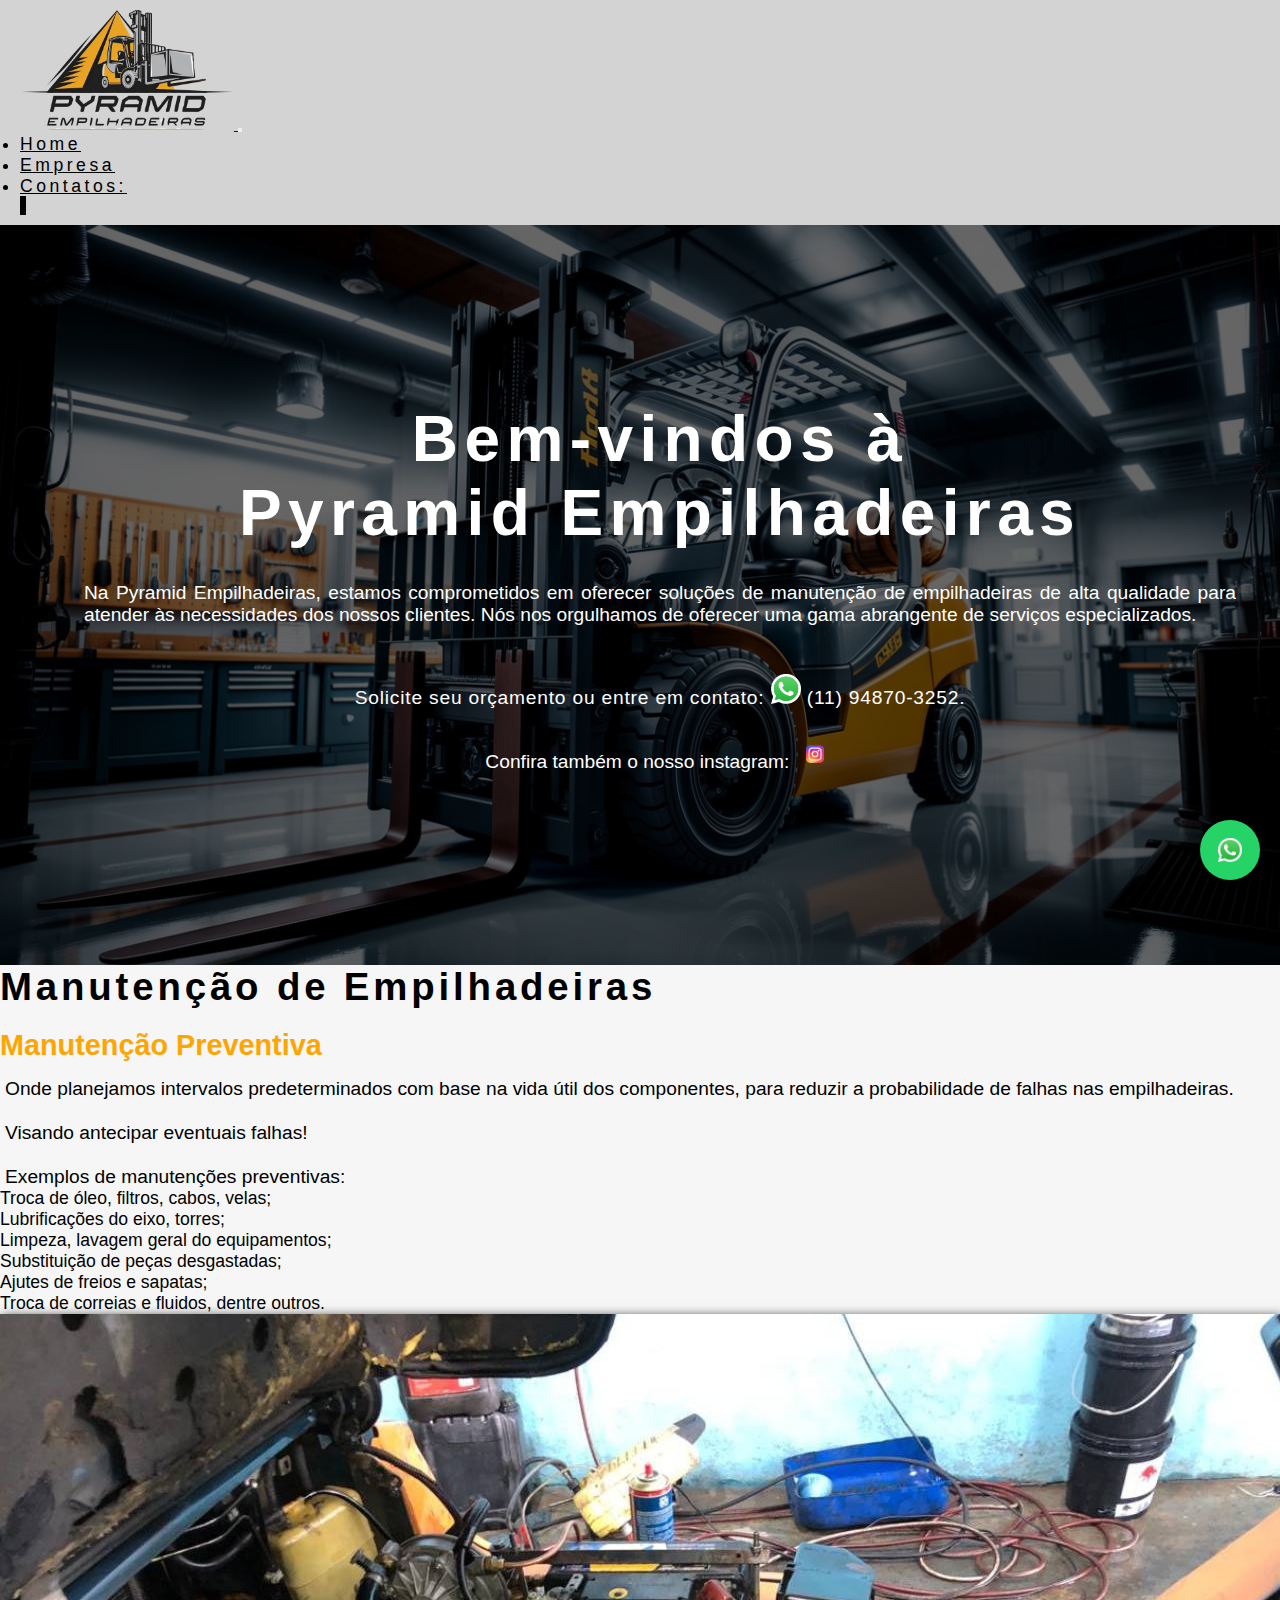
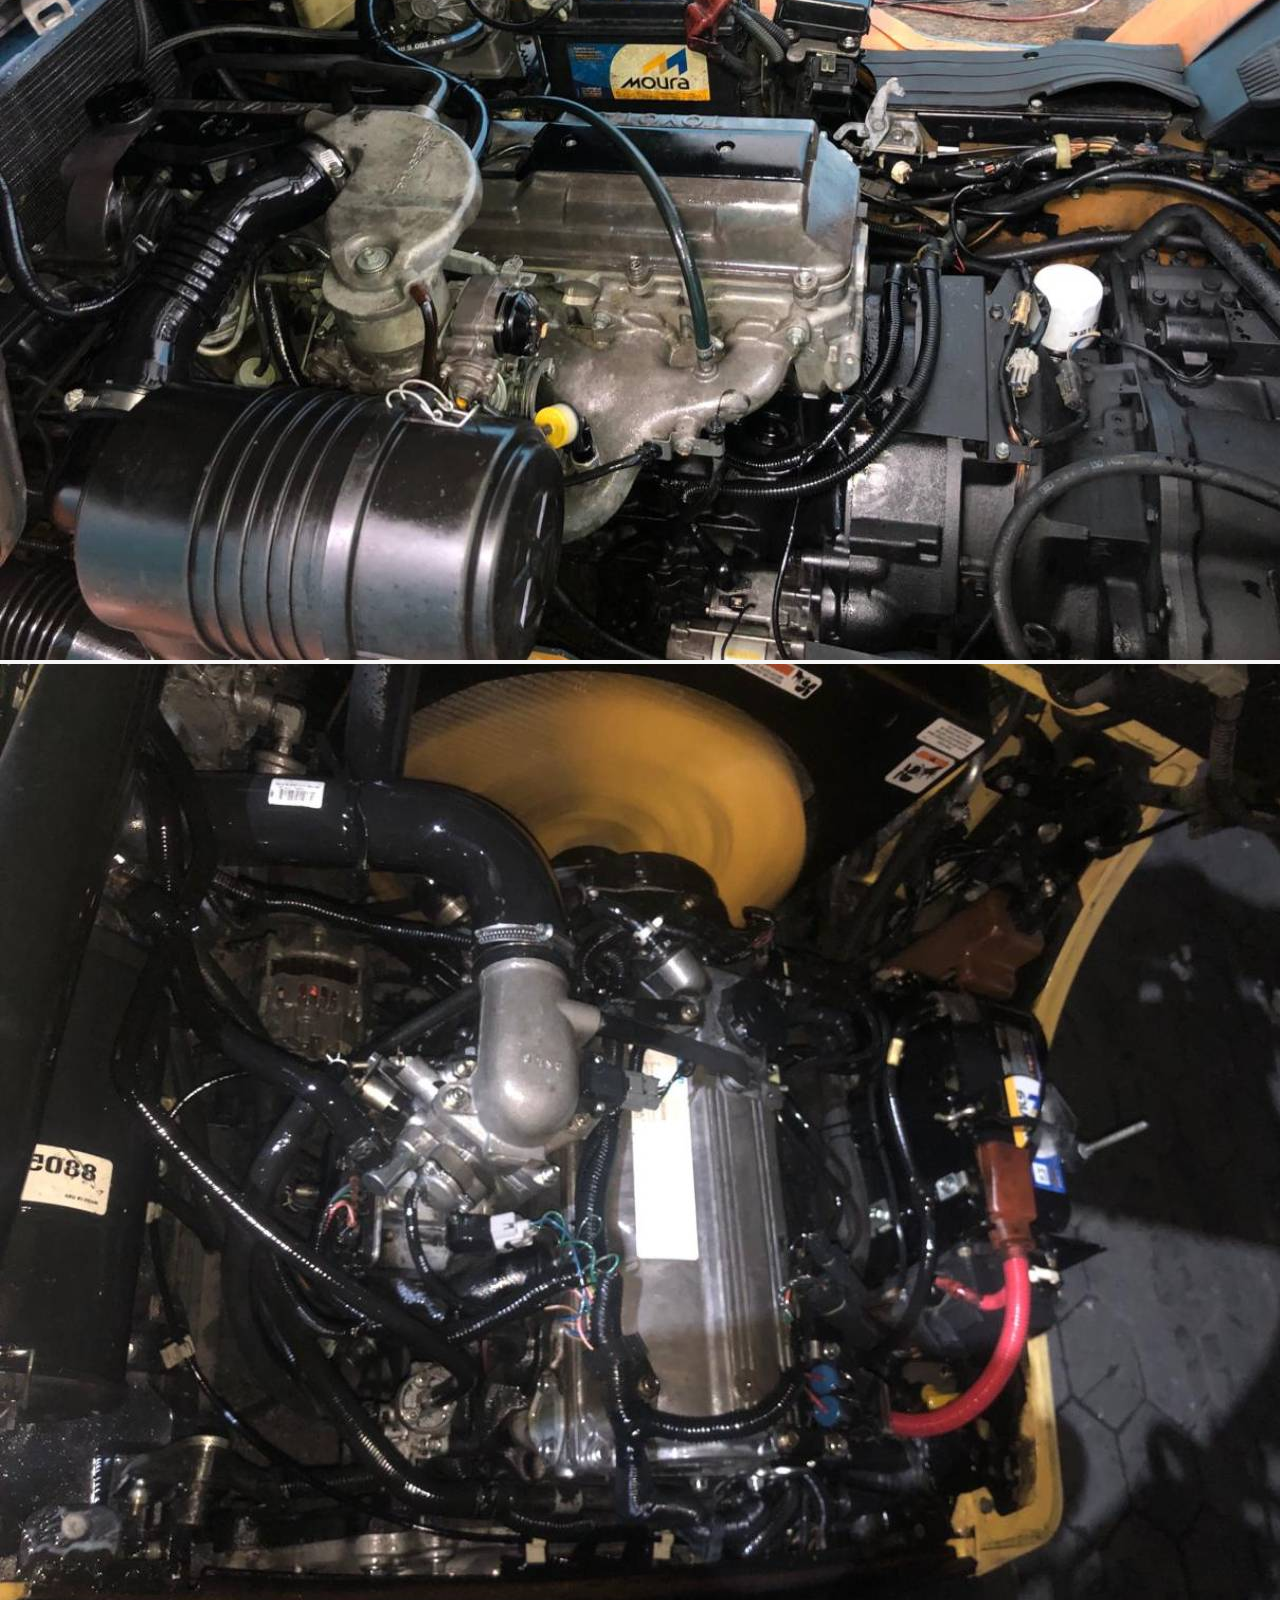
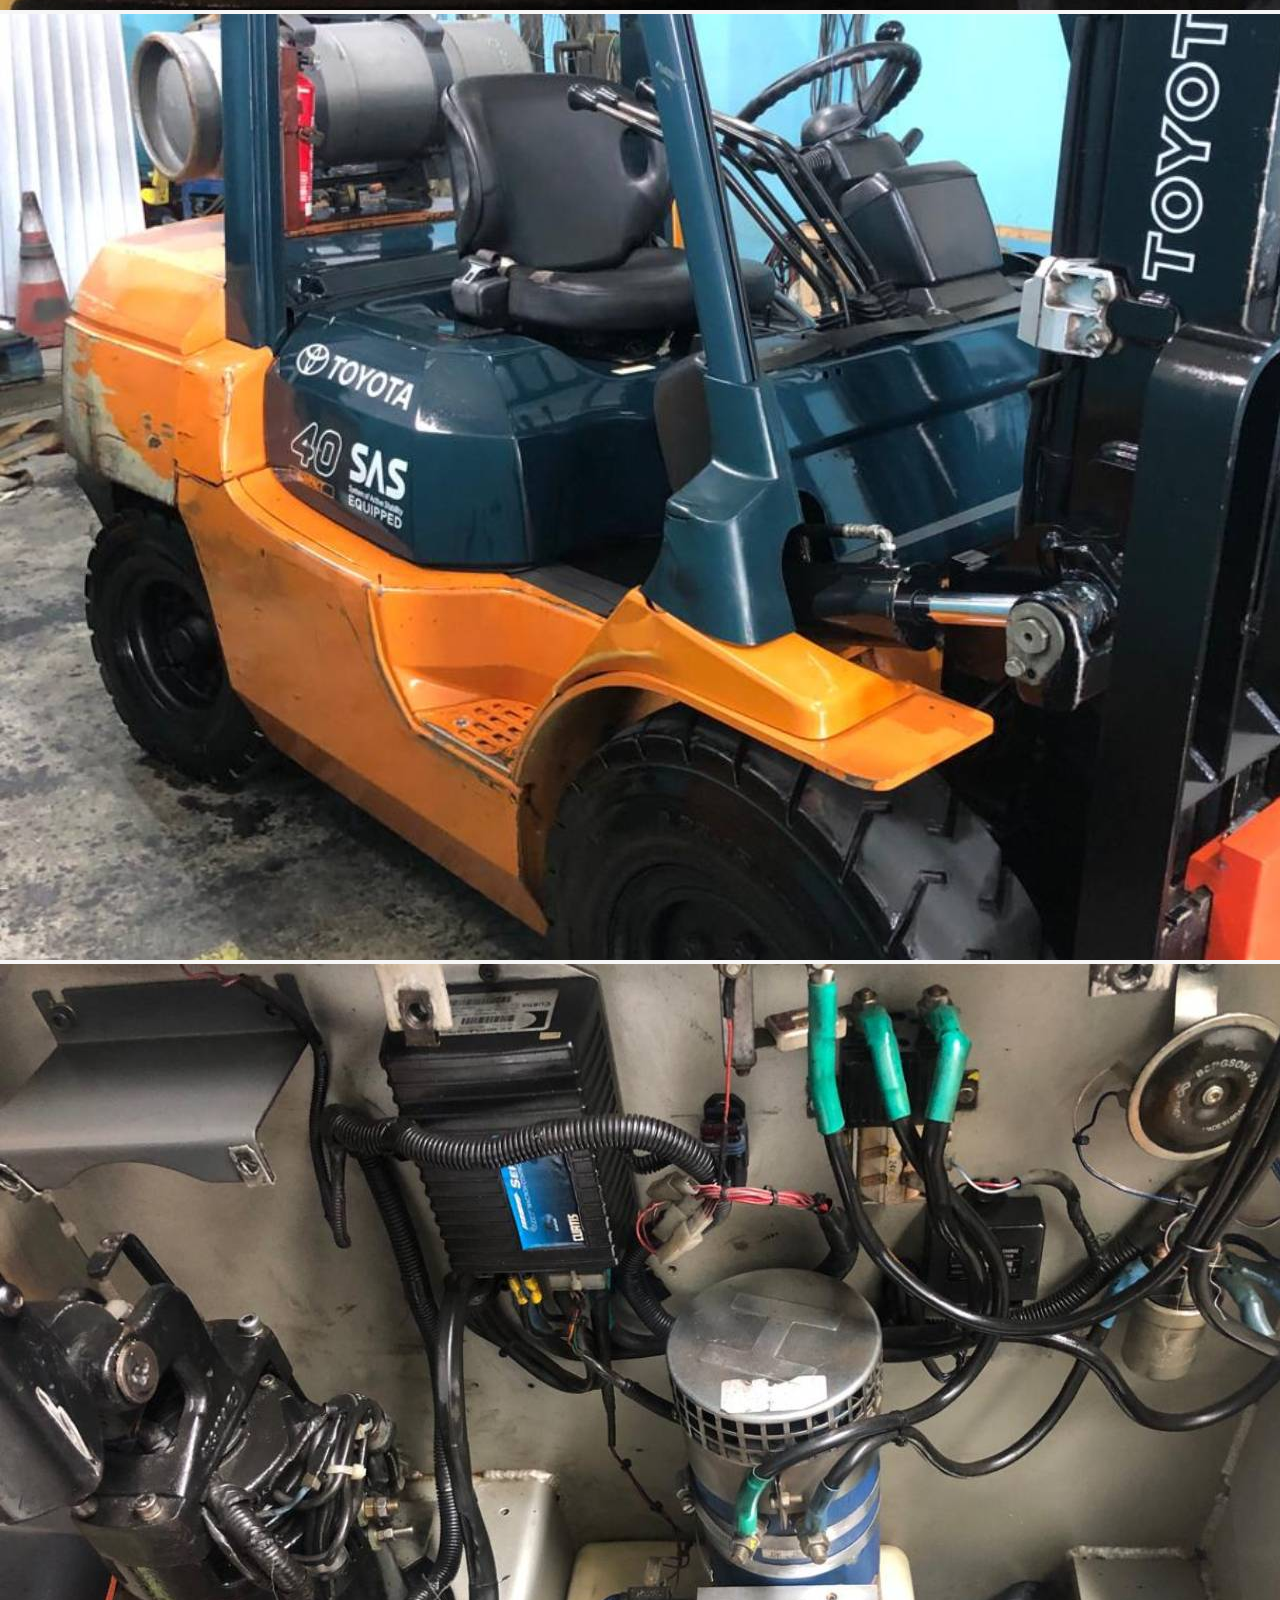
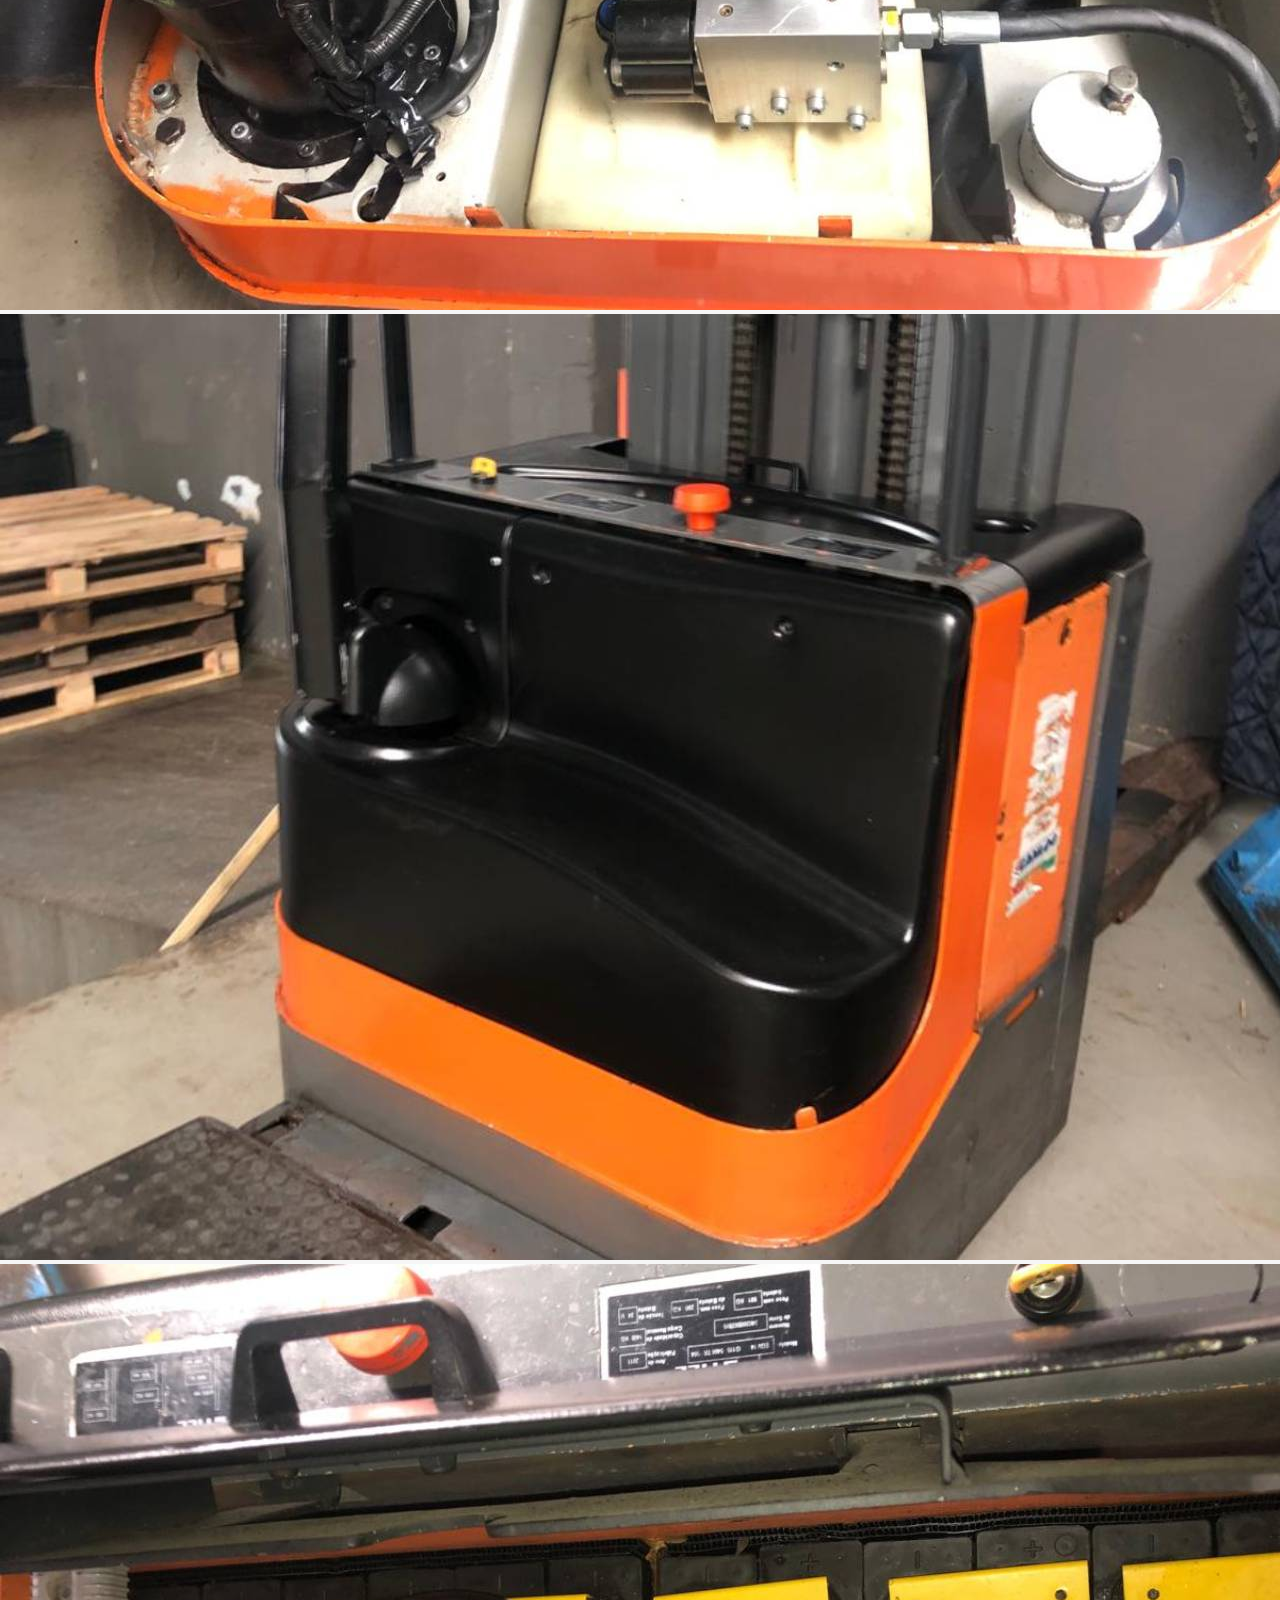
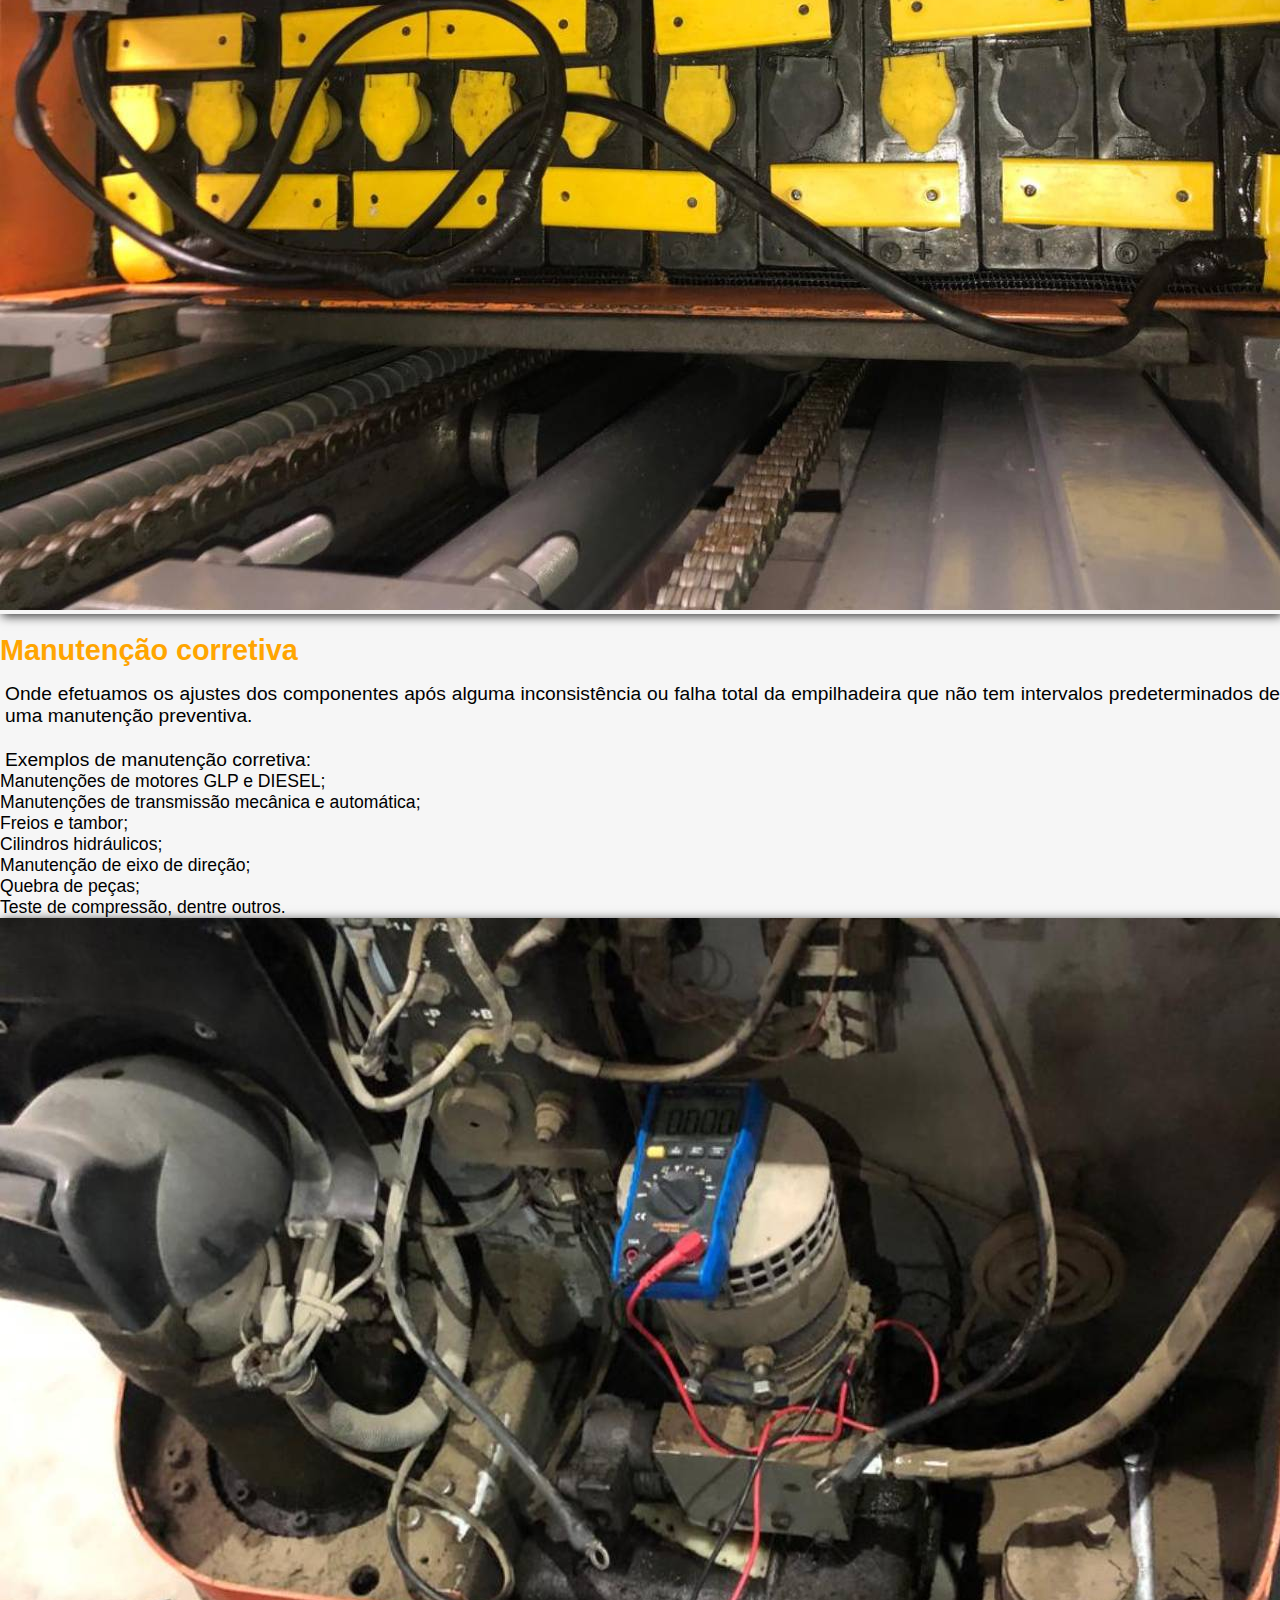
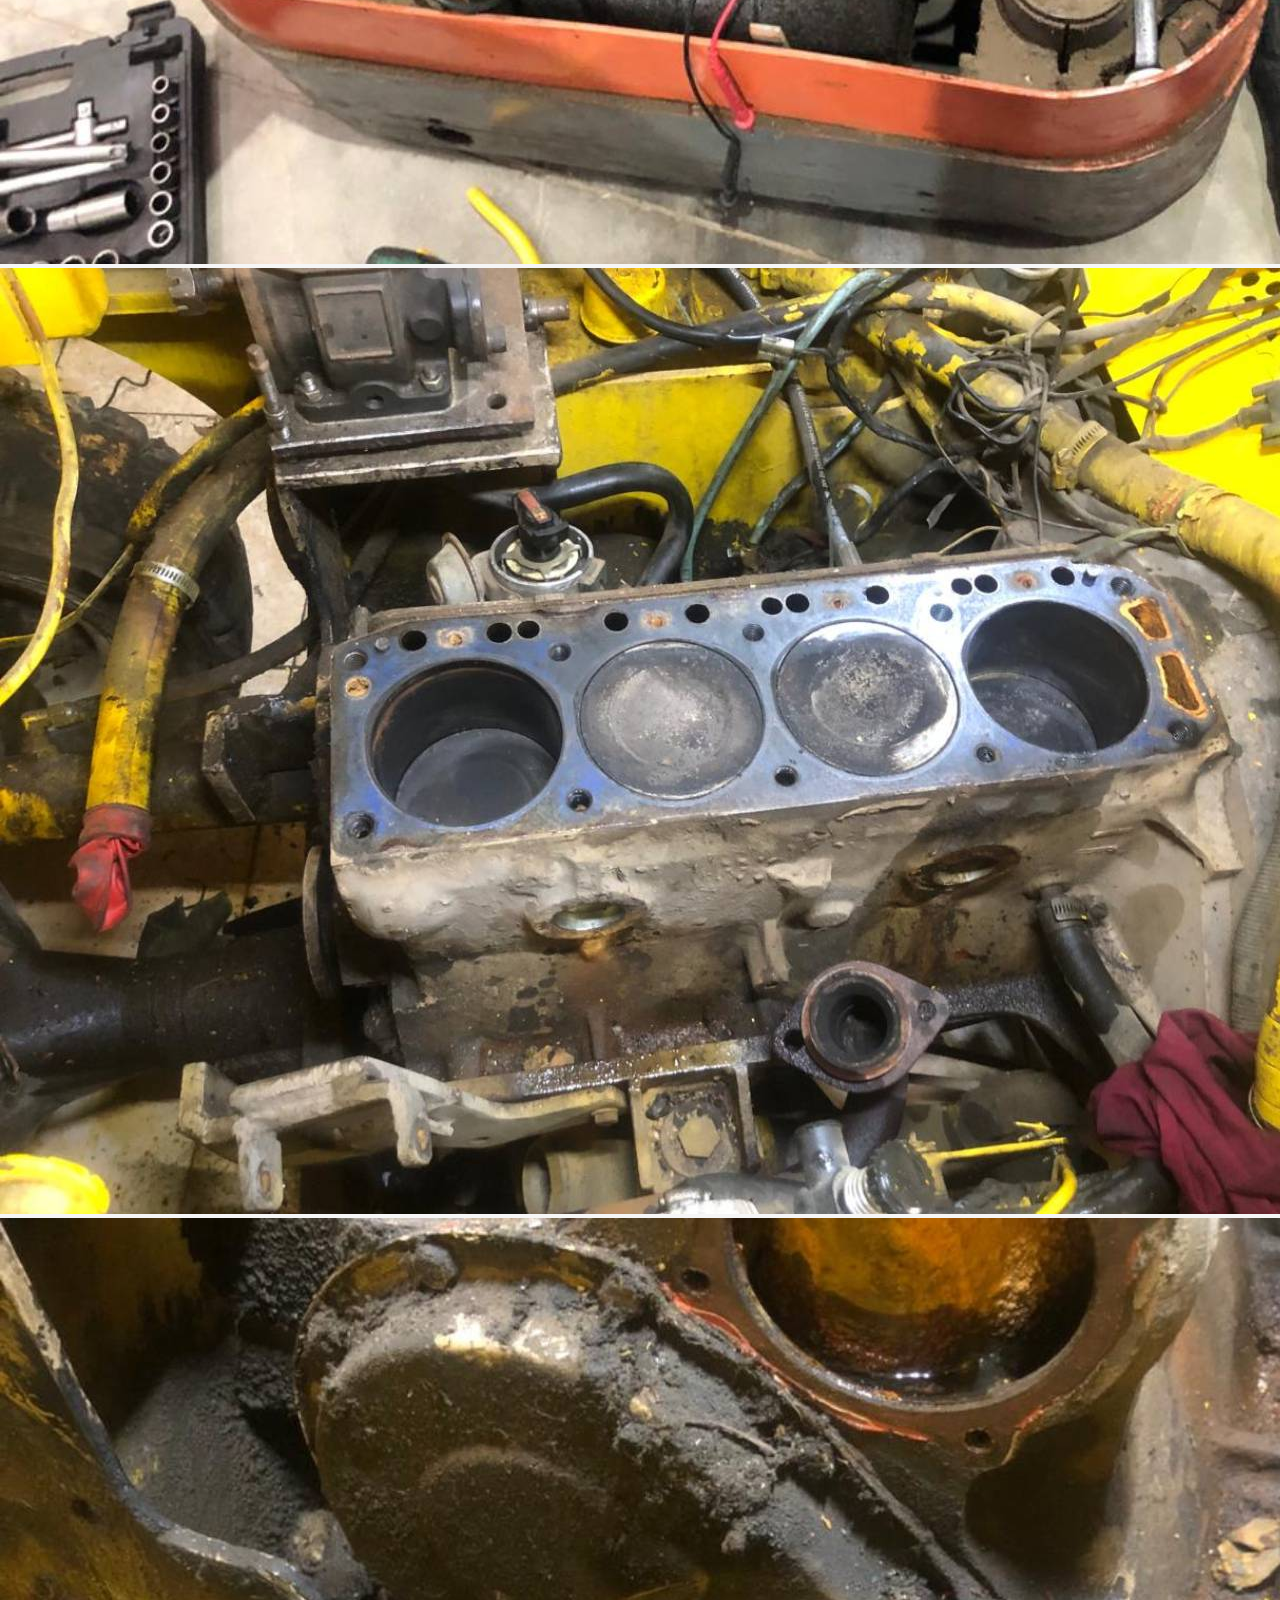
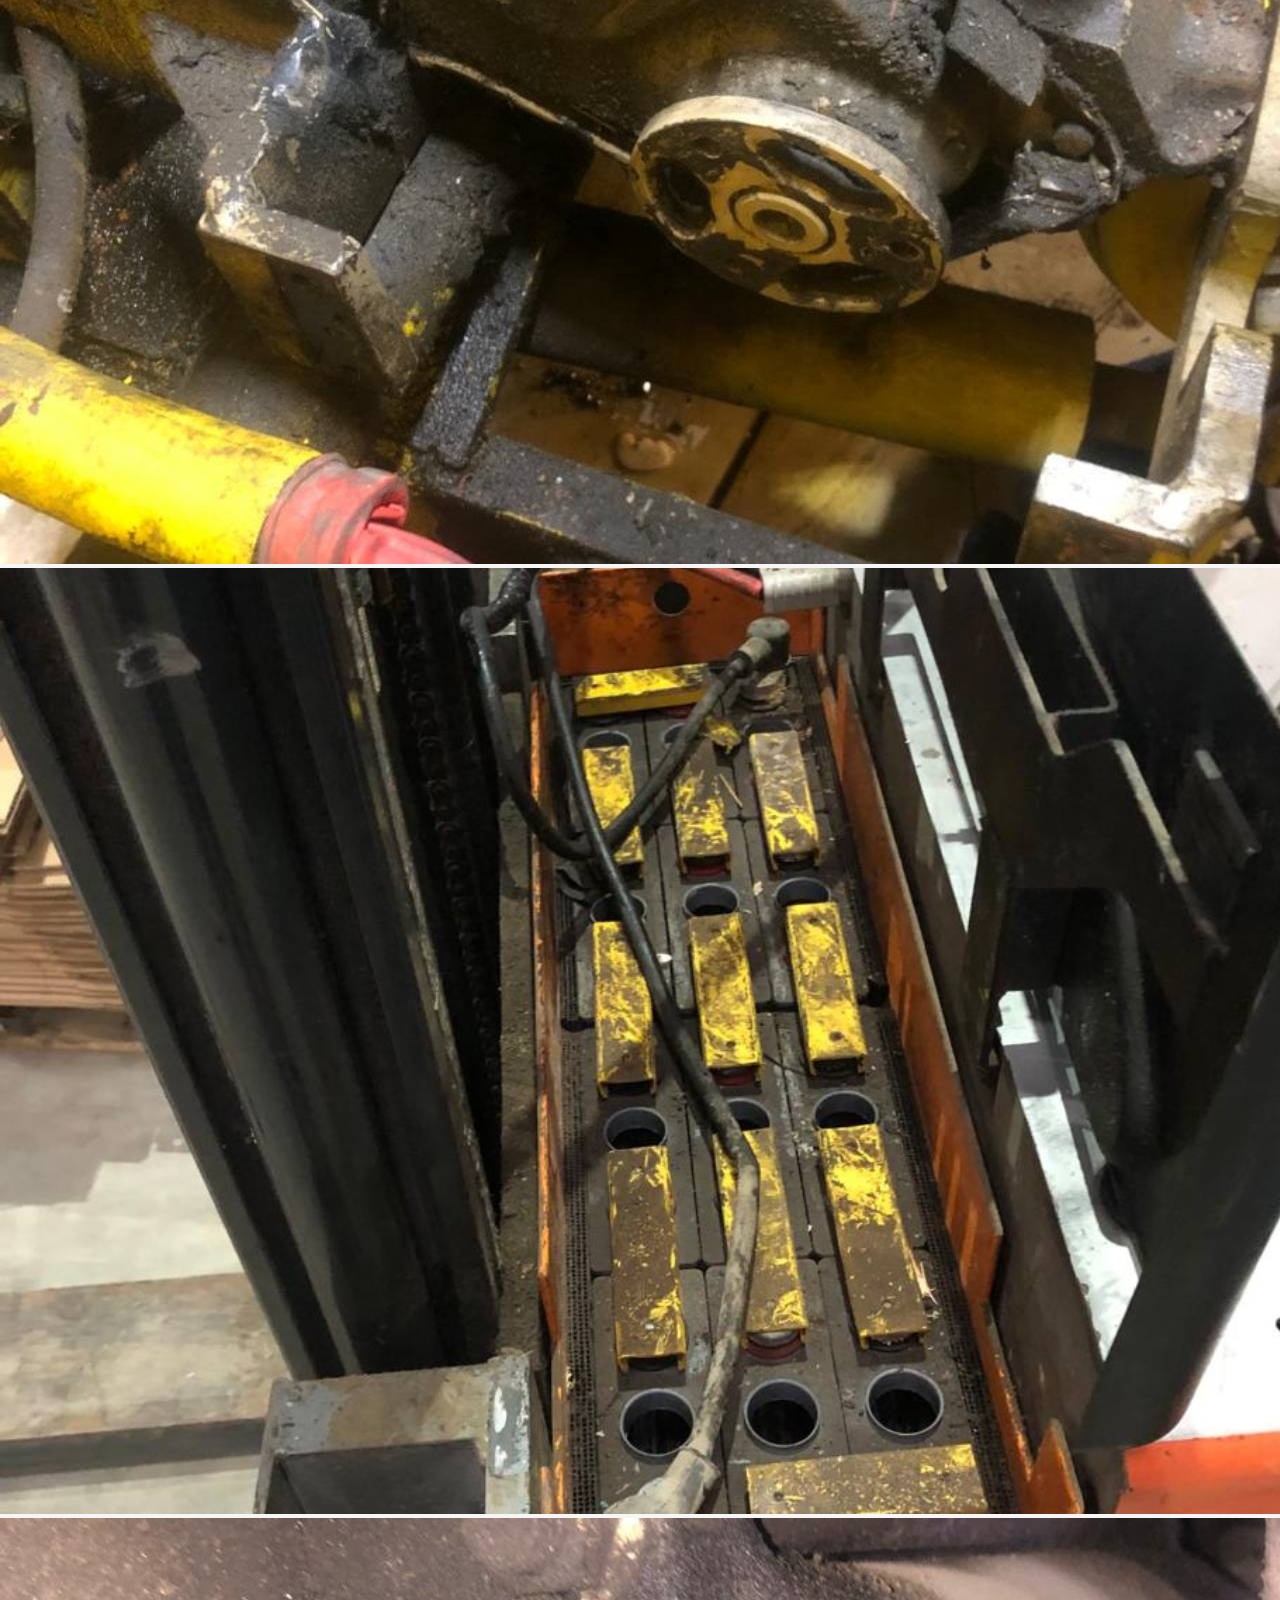
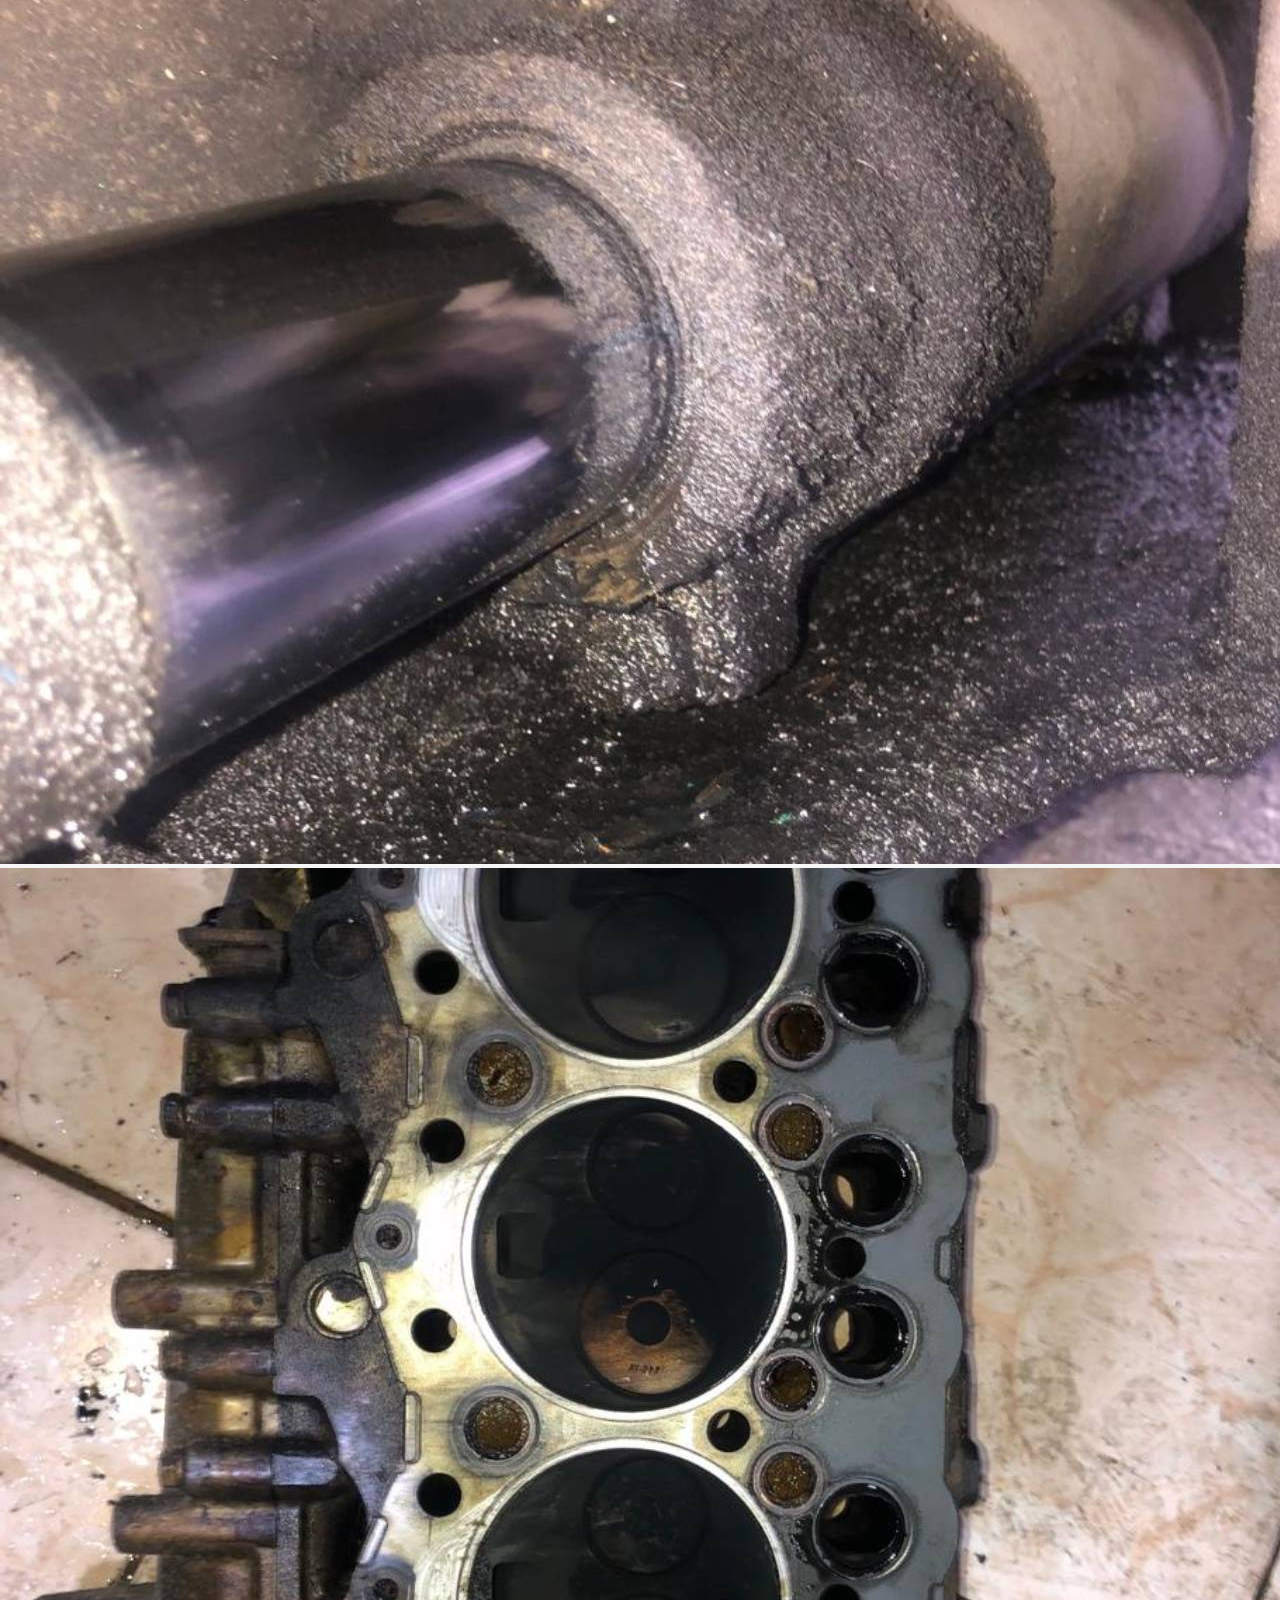
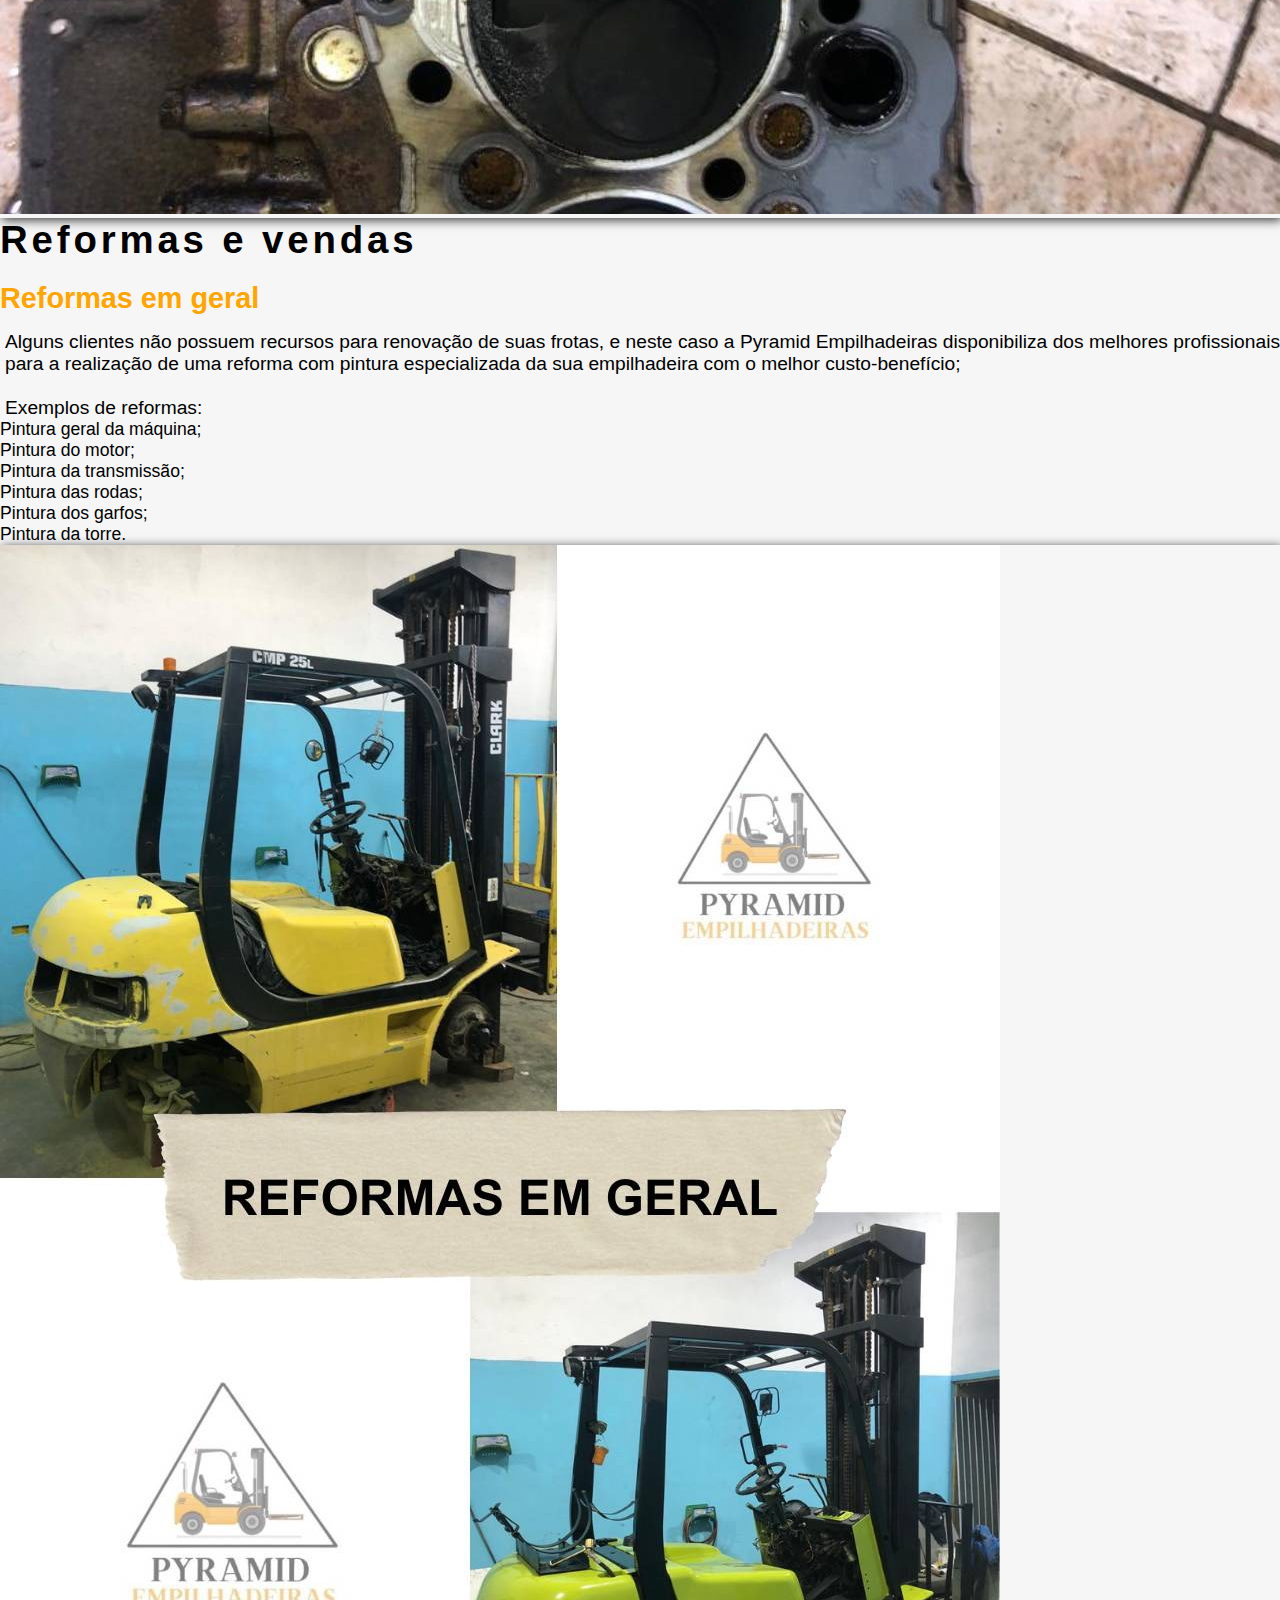
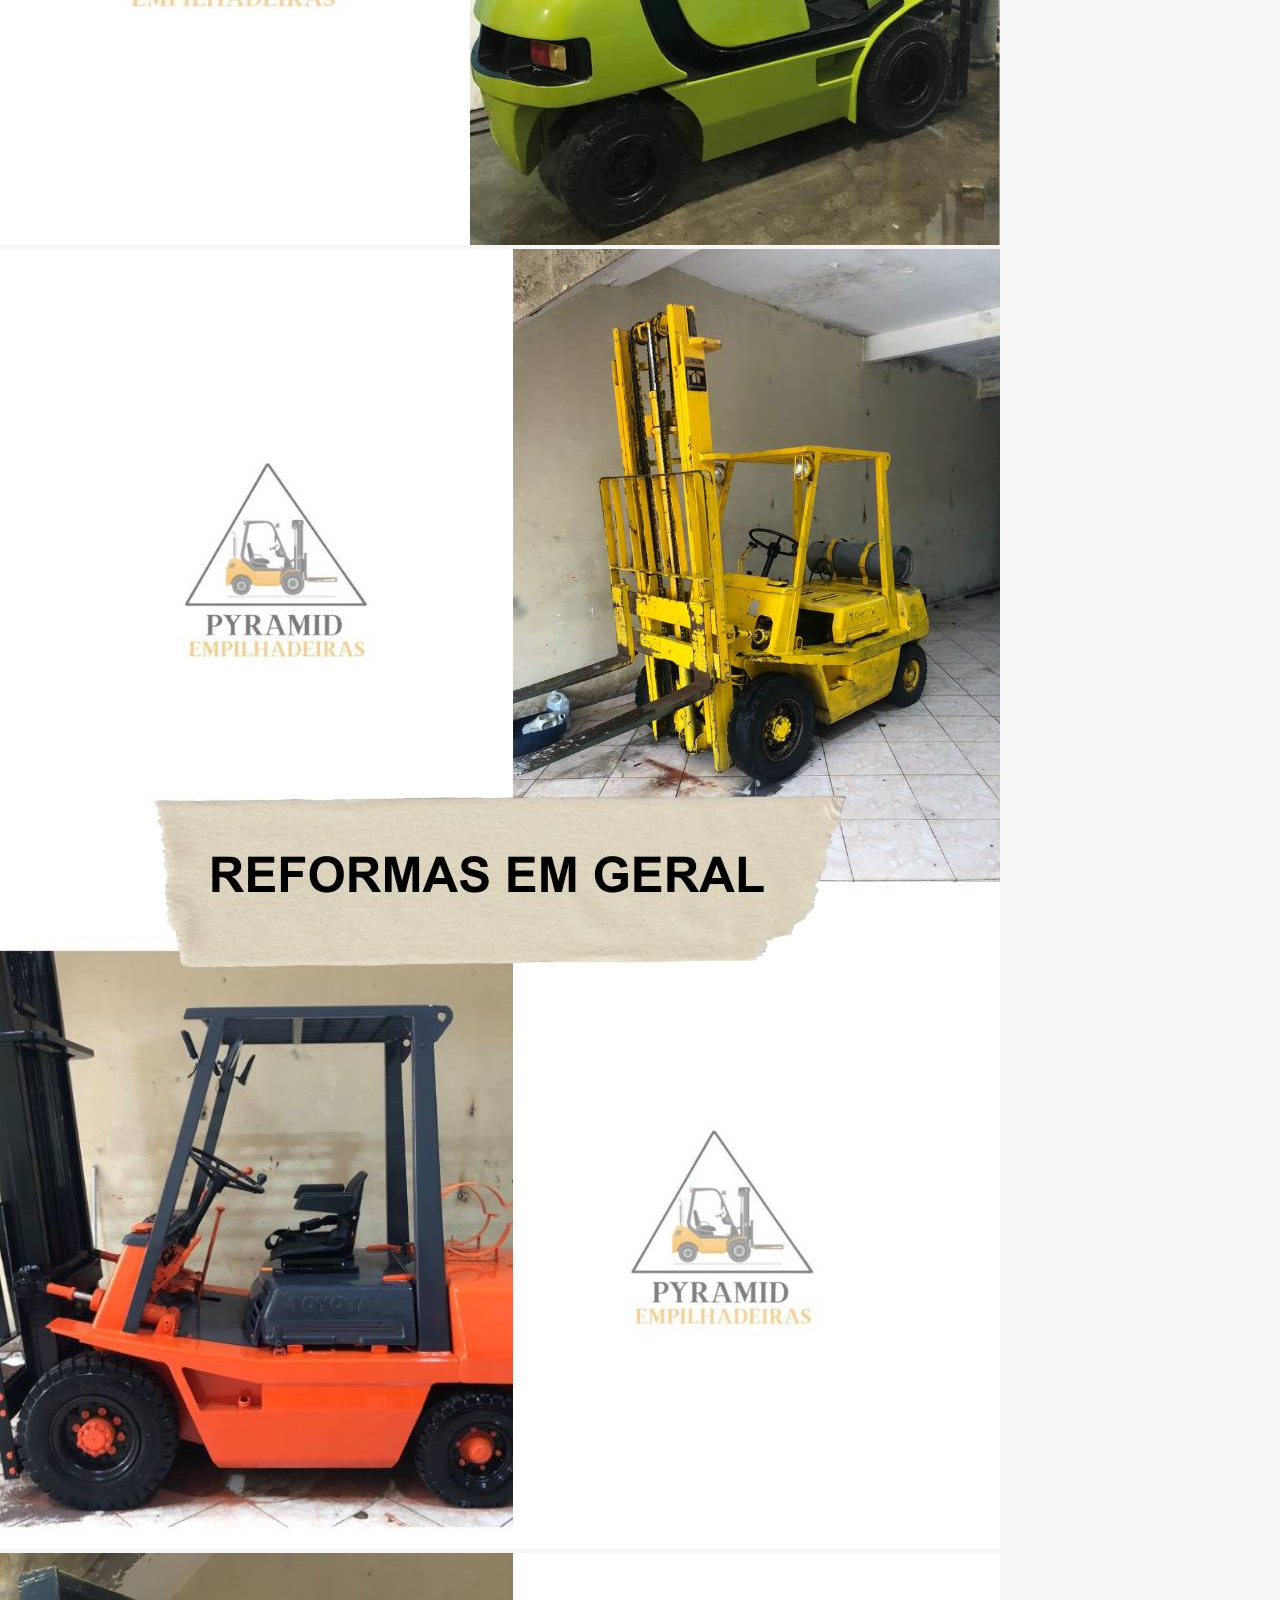
<file: index.html>
<!DOCTYPE html>
<html lang="pt-br">
  <head>
    <!-- Meta tags Obrigatórias -->
    <meta charset="utf-8">
    <meta name="viewport" content="width=device-width, initial-scale=1, shrink-to-fit=no">

    <!-- Google Tag Manager -->
    <script>(function(w,d,s,l,i){w[l]=w[l]||[];w[l].push({'gtm.start':
    new Date().getTime(),event:'gtm.js'});var f=d.getElementsByTagName(s)[0],
    j=d.createElement(s),dl=l!='dataLayer'?'&l='+l:'';j.async=true;j.src=
    'https://www.googletagmanager.com/gtm.js?id='+i+dl;f.parentNode.insertBefore(j,f);
    })(window,document,'script','dataLayer','GTM-TLBWR25H');</script>
    <!-- End Google Tag Manager -->

    <!-- Bootstrap CSS -->
    <link rel="stylesheet" href="https://stackpath.bootstrapcdn.com/bootstrap/4.1.3/css/bootstrap.min.css" integrity="sha384-MCw98/SFnGE8fJT3GXwEOngsV7Zt27NXFoaoApmYm81iuXoPkFOJwJ8ERdknLPMO" crossorigin="anonymous">

    <!-- Font Awesome -->
    <link rel="stylesheet" href="https://use.fontawesome.com/releases/v5.3.1/css/all.css" integrity="sha384-mzrmE5qonljUremFsqc01SB46JvROS7bZs3IO2EmfFsd15uHvIt+Y8vEf7N7fWAU" crossorigin="anonymous">

    <link rel="stylesheet" href="css/estilo.css">

    <title>Pyramid Empilhadeiras</title>
    <link rel="icon" href="img/logo.att.png">
  </head>

  <body>


    <header><!--começando cabeçalho-->
        <div class="navbar navbar-expand-md navbar-light"> <!--navbar-->
          <div class="container"> <!--container-->
  
              <a href="index.html"><!--logo-->
                <img  class="navbar-brand " src="img/logo.att.png" height="120px"  style="border-radius: 10px;"> <!--logo-->
              </a><!--fim-logo-->     
  
            <button class="navbar-toggler" data-toggle="collapse" data-target="#navegacao-principal"><!--navegação mobile-->
              <i class="fa fa-bars text-black"></i>
            </button><!--fim-navegação mobile-->
  
            <div class="collapse navbar-collapse" id="navegacao-principal"> <!--navegação principal-->
              <ul class="navbar-nav ml-auto">
                <li class="nav-item">
                  <a href="" class="nav-link">Home</a>
                </li>
                <li class="nav-item">
                  <a href="empresa.html" class="nav-link">Empresa</a>
                </li>
                <li class="nav-item">
                  <a href="#ancora" class="nav-link">Contatos:</a>
                </li>
              </ul>

              <a href="#envelope" class="btn btn-outline-dark ml-2"> <!--contatos-->
                <i class="fa fa-envelope fa-lg"></i>
              </a>
          
              <a href="https://www.instagram.com/pyramidempilhadeiras/" target="_blank" class="btn btn-outline-dark ml-2"> <!--contatos-->
                  <i class="fab fa-instagram fa-lg"></i>
              </a>
              <a href="https://wa.me/5511948703252" target="_blank"  class="btn btn-outline-dark ml-2">
                <i class="fab fa-whatsapp fa-lg"></i>
              </a><!--fim-contatos-->
  
            </div> <!--fim-navegação principal-->
  
          </div> <!--fim-container-->
        </div> <!--fim-navbar-->
      </header><!--fim cabeçalho-->


      <main><!--conteudo-->

        <section id="box-image"><!--começando-introdução-->
          <div>
              <h2 class="title-home">Bem-vindos à<br>Pyramid Empilhadeiras</h2>
              <p class="text-home">Na Pyramid Empilhadeiras, estamos comprometidos em oferecer soluções de manutenção de empilhadeiras de alta qualidade para atender às necessidades dos nossos clientes. Nós nos orgulhamos de oferecer uma gama abrangente de serviços especializados.</p>
      
              <div>
                  <p class="text-whats">Solicite seu orçamento ou entre em contato: 
                      <a target="_blank" href="https://wa.me/5511948703252">
                          <img class="img-fluid" width="30px" src="/img/whatsapp-logo.png" alt="">
                      </a> (11) 94870-3252.
                  </p>
      
                  <p class="text-instagram">Confira também o nosso instagram: 
                      <a target="_blank" href="https://www.instagram.com/pyramidempilhadeiras/">
                      <img class="img-fluid" width="40px" src="/img/instagram.png" alt="">
                      </a> 
                  </p> 
              </div>
          </div>
      </section>


        <section class="container mt-5"><!--manutenção-de-empilhadeiras-->
            <h2 class="text-center">Manutenção de Empilhadeiras</h2>
            <div class="row">
                <div class="col-md-6">
                    <h3>Manutenção Preventiva</h3>

                    <p>Onde planejamos intervalos predeterminados com base na vida útil dos componentes, para reduzir a probabilidade de falhas nas empilhadeiras.
                        <br>
                        <br>
                       Visando antecipar eventuais falhas!
                        <br>
                        <br>
                      Exemplos de manutenções preventivas:</p>
          
                      <ul class="ml-3">
                        <li>Troca de óleo, filtros, cabos, velas;</li>
                        <li>Lubrificações do eixo, torres;</li>
                        <li>Limpeza, lavagem geral do equipamentos;</li>
                        <li>Substituição de peças desgastadas;</li>
                        <li>Ajutes de freios e sapatas;</li>
                        <li>Troca de correias e fluidos, dentre outros.</li>
                      </ul>
                      
                      
                      <div class="caixa-imagens"><!--imagem-preventiva-------------------------------------->

                        <div id="carousel-preventiva" class="carousel slide" data-ride="carousel"><!--carousel-------------------------------------->
                            <div class="carousel-inner"><!--carousel-inner-------------------------------------->
                
                                <div class="carousel-item active">
                                <img src="img/preventiva.jpg" class="img-fluid">
                                </div>
                
                                <div class="carousel-item">
                                <img src="img/preventiva-2.jpg" class="img-fluid">
                                </div>
                
                                <div class="carousel-item">
                                <img src="img/preventiva-3.jpg" class="img-fluid">
                                </div>
                
                                <div class="carousel-item">
                                <img src="img/preventiva-4.jpg" class="img-fluid">
                                </div>
                
                                <div class="carousel-item">
                                <img src="img/preventiva-5.jpg" class="img-fluid">
                                </div>
                                
                                <div class="carousel-item">
                                <img src="img/preventiva-6.jpg" class="img-fluid">
                                </div>
                
                            </div><!--fim-carousel-inner-------------------------------------->
                
                            <a href="#carousel-preventiva" class="carousel-control-prev" data-slide="prev"><!--carousel-control-------------------------------------->
                                <span class="carousel-control-prev-icon"></span>
                            </a>
                            <a href="#carousel-preventiva" class="carousel-control-next" data-slide="next">
                                <span class="carousel-control-next-icon"></span>
                            </a><!--fim-carousel-control-------------------------------------->
                
                        </div><!--fim-carousel-------------------------------------->
                      
                      </div><!--fim-imagem-preventiva-------------------------------------->

                </div>

                <div class="col-md-6">
                    <h3>Manutenção corretiva</h3>
                    <p>Onde efetuamos os ajustes dos componentes após alguma inconsistência ou falha total da empilhadeira que não tem intervalos predeterminados de uma manutenção preventiva.
                        
                        <br>
                        <br>
                      Exemplos de manutenção corretiva:</p>
          
                      <ul class="ml-3">
                        <li>Manutenções de motores GLP e DIESEL;</li>
                        <li>Manutenções de transmissão mecânica e automática;</li>
                        <li>Freios e tambor;</li>
                        <li>Cilindros hidráulicos;</li>
                        <li>Manutenção de eixo de direção;</li>
                        <li>Quebra de peças;</li>
                        <li>Teste de compressão, dentre outros.</li>
                      </ul>
                    

                      <div class="caixa-imagens mt-5"><!--imagem-corretiva-------------------------------------->
                        <div id="carousel-corretiva" class="carousel slide" data-ride="carousel"><!--carousel-------------------------------------->
                          <div class="carousel-inner"><!--carousel-inner-------------------------------------->
            
                            <div class="carousel-item active">
                              <img src="img/corretiva.jpg" class="img-fluid">
                            </div>
            
                            <div class="carousel-item">
                              <img src="img/corretiva-2.jpg" class="img-fluid">
                            </div>
            
                            <div class="carousel-item">
                              <img src="img/corretiva-3.jpg" class="img-fluid">
                            </div>
            
                            <div class="carousel-item">
                              <img src="img/corretiva-4.jpg" class="img-fluid">
                            </div>
            
                            <div class="carousel-item">
                              <img src="img/corretiva-5.jpg" class="img-fluid">
                            </div>
            
                            <div class="carousel-item">
                              <img src="img/corretiva-6.jpg" class="img-fluid">
                            </div>
            
                          </div><!--fim-carousel-inner-------------------------------------->
            
                          <a href="#carousel-corretiva" class="carousel-control-prev" data-slide="prev"><!--carousel-control-------------------------------------->
                            <span class="carousel-control-prev-icon"></span>
                          </a>
                          <a href="#carousel-corretiva" class="carousel-control-next" data-slide="next">
                            <span class="carousel-control-next-icon"></span>
                          </a><!--fim-carousel-control-------------------------------------->
            
                        </div><!--fim-carousel-------------------------------------->
                      </div><!--fim-imagem-corretiva-------------------------------------->
                </div>
            </div><!--fim-row-->
        </section><!--fim-manutenção-de-empilhadeiras-->

        <section class="container mt-5"><!--reformas-e-vendas-->
            <h2 class="text-center mb-3">Reformas e vendas</h2>
            <div class="row">
                <div class="col-md-6">
                    <h3>Reformas em geral</h3>
                    <p>Alguns clientes não possuem recursos para renovação de suas frotas, e neste caso a Pyramid Empilhadeiras disponibiliza dos melhores profissionais para a realização de uma reforma com pintura especializada da sua empilhadeira com o melhor custo-benefício;
                    <br>
                    <br>
                    Exemplos de reformas:</p>
                    <ul class="ml-3">
                        <li>Pintura geral da máquina;</li>
                        <li>Pintura do motor;</li>
                        <li>Pintura da transmissão;</li>
                        <li>Pintura das rodas;</li>
                        <li>Pintura dos garfos;</li>
                        <li>Pintura da torre.</li>
                    </ul>
                  

                    <div class="caixa-imagens"><!--imagem-reformas-------------------------------------->
                        <div id="carousel-reformas" class="carousel slide" data-ride="carousel"><!--carousel-------------------------------------->
                          <div class="carousel-inner"><!--carousel-inner-------------------------------------->
            
                            <div class="carousel-item active">
                              <img src="img/reformas-verde.jpg" class="img-fluid">
                            </div>
            
                            <div class="carousel-item">
                              <img src="img/reformas-vermelha.jpg" class="img-fluid">
                            </div>
            
                            <div class="carousel-item">
                              <img src="img/reformas-cinza.jpg" class="img-fluid">
                            </div>
            
                            <div class="carousel-item">
                              <img src="img/reformas-laranja.jpg" class="img-fluid">
                            </div>
                          </div><!--fim-carousel-inner-------------------------------------->
            
                          <a href="#carousel-reformas" class="carousel-control-prev" data-slide="prev"><!--carousel-control-------------------------------------->
                            <span class="carousel-control-prev-icon"></span>
                          </a>
                          <a href="#carousel-reformas" class="carousel-control-next" data-slide="next">
                            <span class="carousel-control-next-icon"></span>
                          </a><!--fim-carousel-control-------------------------------------->
            
                        </div><!--fim-carousel-------------------------------------->
                        
                      </div><!--fim-imagem-reformas--------------------------------------> 
                </div><!--fim-vendas-->


                <div class="col-md-6">
                    <h3>Vendas de peças</h3>
                    <p>Além do nosso atendimento eficaz, buscamos sempre sanar as expectativas dos clientes, atendendo às necessidades de nossos clientes que buscam peças originais e com garantias, para todas as marcas e modelos de empilhadeiras.
                        <br>
                        <br>
                      Exemplos de peças:</p>
          
                      <ul class="ml-3">
                        <li>Motor de partida e alternador;</li>
                        <li>Rodogás;</li>
                        <li>Rodas e pneus;</li>
                        <li>Faróis e lanternas;</li>
                        <li>Bombas hidráulicas;</li>
                        <li>Mangueiras hidráulicas, dentre outros.</li>
                      </ul>
                       
                
                    <div class="caixa-imagens"><!--imagem-peças-------------------------------------->

                        <div id="carousel-peças" class="carousel slide" data-ride="carousel"><!--carousel-------------------------------------->
                          <div class="carousel-inner"><!--carousel-inner-------------------------------------->
            
                            <div class="carousel-item active">
                              <img src="img/vendas_1.jpeg" class="img-fluid">
                            </div>
            
                            <div class="carousel-item">
                              <img src="img/vendas_2.jpeg" class="img-fluid">
                            </div>
          
                          </div><!--fim-carousel-inner-------------------------------------->
            
                          <a href="#carousel-peças" class="carousel-control-prev" data-slide="prev"><!--carousel-control-------------------------------------->
                            <span class="carousel-control-prev-icon"></span>
                          </a>
                          <a href="#carousel-peças" class="carousel-control-next" data-slide="next">
                            <span class="carousel-control-next-icon"></span>
                          </a><!--fim-carousel-control-------------------------------------->
            
                        </div><!--fim-carousel-------------------------------------->
                        
                      </div><!--fim-imagem-peças-------------------------------------->
                      <p class="mt-4"> <img src="img/sos.png" class="img-fluid" width="30px"> Precisando de atendimento com urgência? 
                         Solicite um chamado! (11) 94870-3252 <a target="_blank" href="https://wa.me/5511948703252"> <img src="img/whatsapp-logo.png" class="img-fluid" width="30px"></a> ou mande um e-mail no formulário abaixo. 
                      </p>

                </div>
            </div><!--fim-row-->
        </section><!--fim-reformas-e-vendas-->

        <section class="container"  id="envelope">
          <div class="form">
            <h1 id="title-form">Formulário de Contato</h1>
            <form
              action="https://formsubmit.co/pyramidempilhadeiras@gmail.com"
              method="POST"
              class="form">

              <label class="text-label" for="name">Nome</label>

              <input class="box-inputs" type="text" name="name" id="name" required />

              <label  class="text-label" for="email">E-mail</label>

              <input  class="box-inputs" type="email" name="email" id="email" required />
 
              <label  class="text-label" for="message">Mensagem</label>

              <textarea class="message-area" name="message" id="message" required placeholder="Digite sua mensagem..."></textarea>

              <input  class="box-inputs" type="hidden" name="_captcha" value="true" />

              <button id="send" type="submit">Enviar</button>
          </div>

        </section>
      </main><!--fim-conteudo-->



      <footer id="ancora" style=" background: rgba(30, 30, 30, 0.8); margin-top: 60px; padding-top: 20px; color: #fff;"><!--começando-rodape-->
        <div class="container"><!--container-rodape-->
          <div class="row"><!--row-->
  
            <div class="col-md-4 mb-2"><!--menu-footer-->
              <h4>Menu:</h4>
              <p><a style="color: #fff;" href="index.html">Home</a></p>
              <p><a style="color: #fff;" href="empresa.html">Empresa</a></p>
              <p style="color: #fff; flex-wrap: wrap;"><i class="fa fa-envelope pr-2"></i>E-mail: pyramidempilhadeiras@gmail.com</p><!--email-->
            </div><!--fim-menu-footer-->
          
            <div class="col-md-4 mb-2"><!--localização-->
              <h4>Localização:</h4>
              <p><a style="color: #fff;" target="_blank" href="https://maps.app.goo.gl/yfduTSW9xkuA9E3U8">R. Curuçá, 1111 - Vila Maria</a></p>
              <iframe class="img-fluid" width="250px" src="https://www.google.com/maps/embed?pb=!1m18!1m12!1m3!1d3658.4688256391887!2d-46.588512724671304!3d-23.51563447883127!2m3!1f0!2f0!3f0!3m2!1i1024!2i768!4f13.1!3m3!1m2!1s0x94ce5f371e8d5b05%3A0x34b689c51f3975c9!2sR.%20Curu%C3%A7%C3%A1%2C%201111%20-%20Vila%20Maria%2C%20S%C3%A3o%20Paulo%20-%20SP%2C%2002120-002!5e0!3m2!1spt-BR!2sbr!4v1715446943549!5m2!1spt-BR!2sbr" width="400" height="300" style="border:0;" allowfullscreen="" loading="lazy" referrerpolicy="no-referrer-when-downgrade"></iframe>
            </div><!--fim-localização-->
  
            <div class="col-md-4"><!--atendimento-->
              <h4>Atendimento:</h4>
              <p><a style="color: #fff;" target="_blank" href="https://wa.me/5511948703252">Faça seu orçamento com:</a></p>
              <p style="color: #fff;"><i class="fa fa-phone pr-2"></i>  (11) 94870-3252 </p>
              <a href="https://www.instagram.com/pyramidempilhadeiras/" target="_blank" class="btn btn-outline-light"><!--contatos-->
                <i class="fab fa-instagram fa-lg"></i><!--instagram-->
              </a>  
  
              <a href="https://wa.me/5511948703252" target="_blank"  class="btn btn-outline-light">
                <i class="fab fa-whatsapp fa-lg"></i><!--whatsapp-->
              </a><!--fim-contatos-->
  
              <p style="color: #fff;"><i class="fa fa-envelope pr-2"></i>E-mail: pyramidempilhadeiras@gmail.com</p><!--email-->
              <p>Atendemos em toda a grande São Paulo.</p>
              <p>Atendimento de segunda-feira a sexta-feira das 09h às 18h.</p>
            </div><!--fim-atendimento-->
  
          </div><!--fim-row-->
        </div><!--fim--container-rodape-->
      </footer><!--fim-rodape-->

        <a href="https://wa.me/5511948703252" target="_blank" class="whatsapp-button"><!--botão do whatsapp-->
          <img src="/img/whatsapp-logo.png" alt="WhatsApp">
        </a><!--fim botão do whatsapp-->


        <!-- Google Tag Manager (noscript) -->
        <noscript><iframe src="https://www.googletagmanager.com/ns.html?id=GTM-TLBWR25H"
          height="0" width="0" style="display:none;visibility:hidden"></iframe></noscript>
          <!-- End Google Tag Manager (noscript) -->
  
          <!-- JavaScript (Opcional) -->
          <!-- jQuery primeiro, depois Popper.js, depois Bootstrap JS -->
          <script src="https://code.jquery.com/jquery-3.3.1.slim.min.js" integrity="sha384-q8i/X+965DzO0rT7abK41JStQIAqVgRVzpbzo5smXKp4YfRvH+8abtTE1Pi6jizo" crossorigin="anonymous"></script>
          <script src="https://cdnjs.cloudflare.com/ajax/libs/popper.js/1.14.3/umd/popper.min.js" integrity="sha384-ZMP7rVo3mIykV+2+9J3UJ46jBk0WLaUAdn689aCwoqbBJiSnjAK/l8WvCWPIPm49" crossorigin="anonymous"></script>
          <script src="https://stackpath.bootstrapcdn.com/bootstrap/4.1.3/js/bootstrap.min.js" integrity="sha384-ChfqqxuZUCnJSK3+MXmPNIyE6ZbWh2IMqE241rYiqJxyMiZ6OW/JmZQ5stwEULTy" crossorigin="anonymous"></script>

  </body>
</html>
</file>
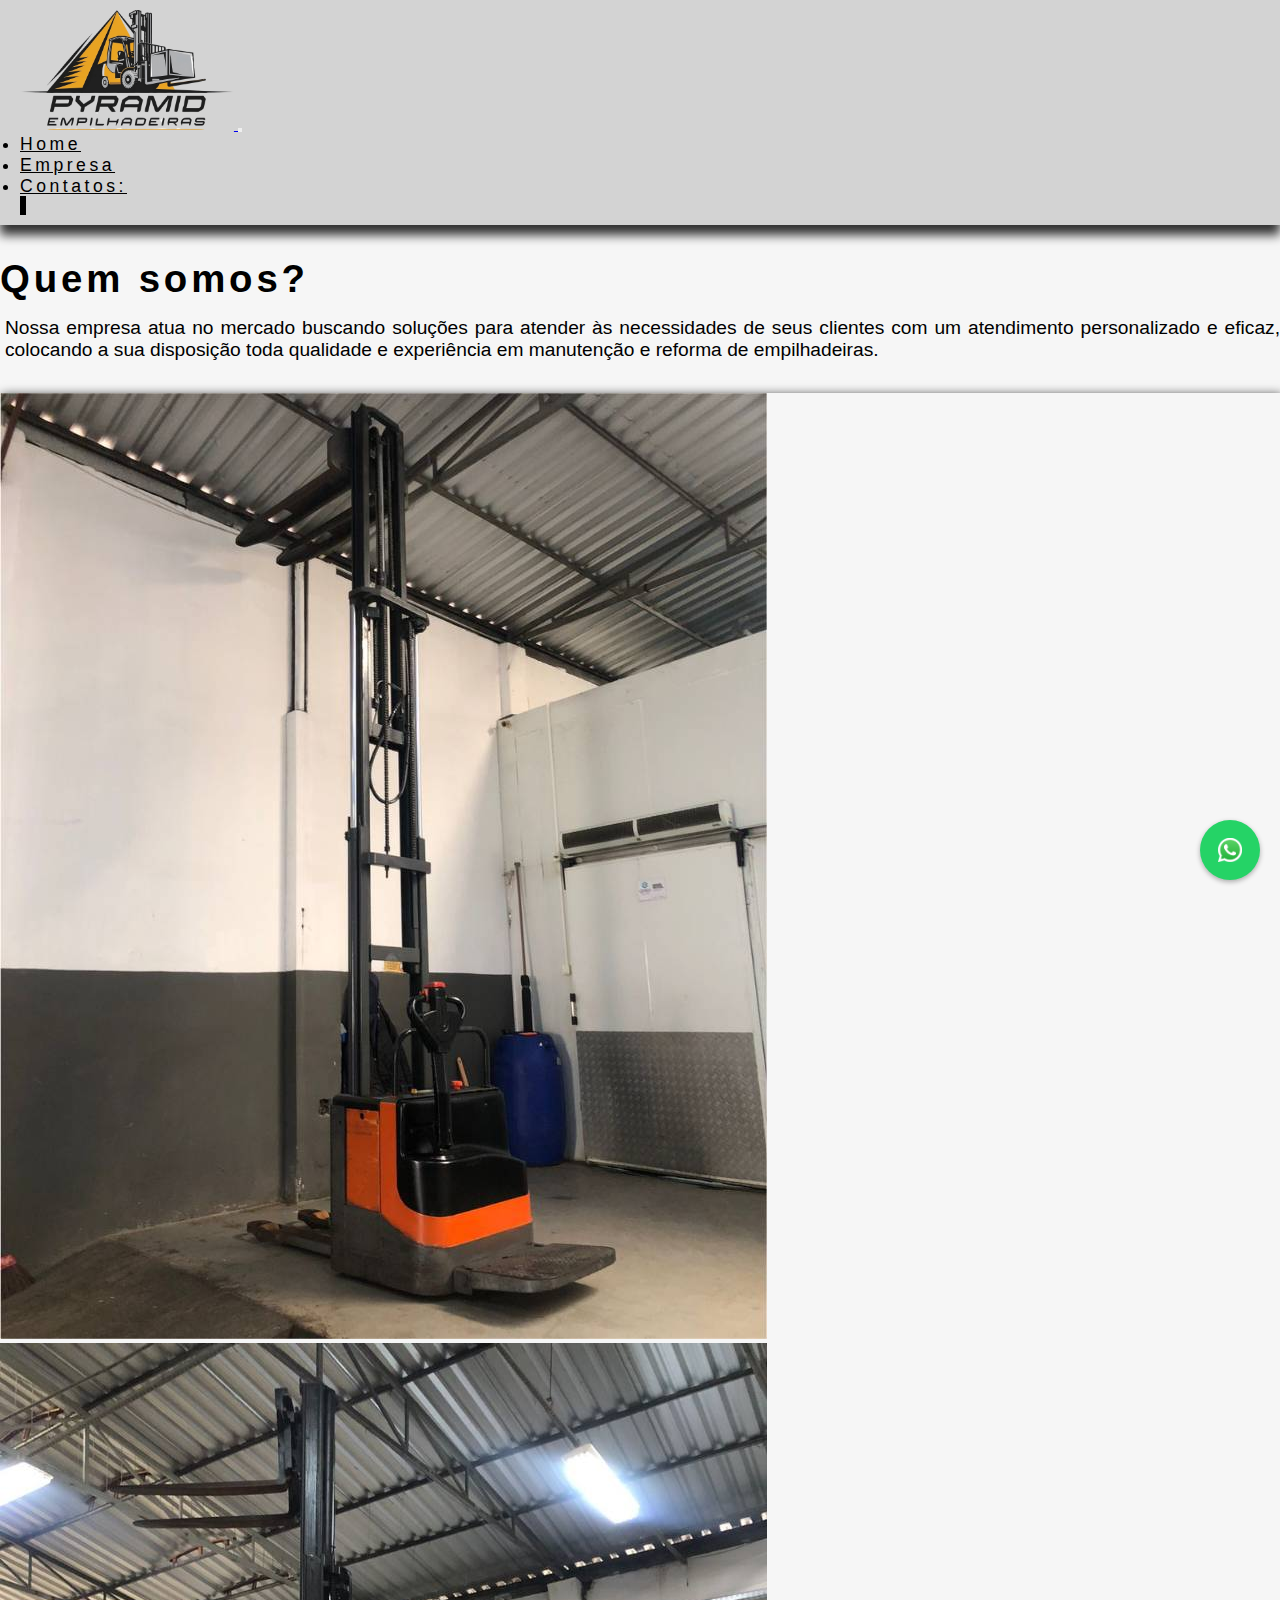
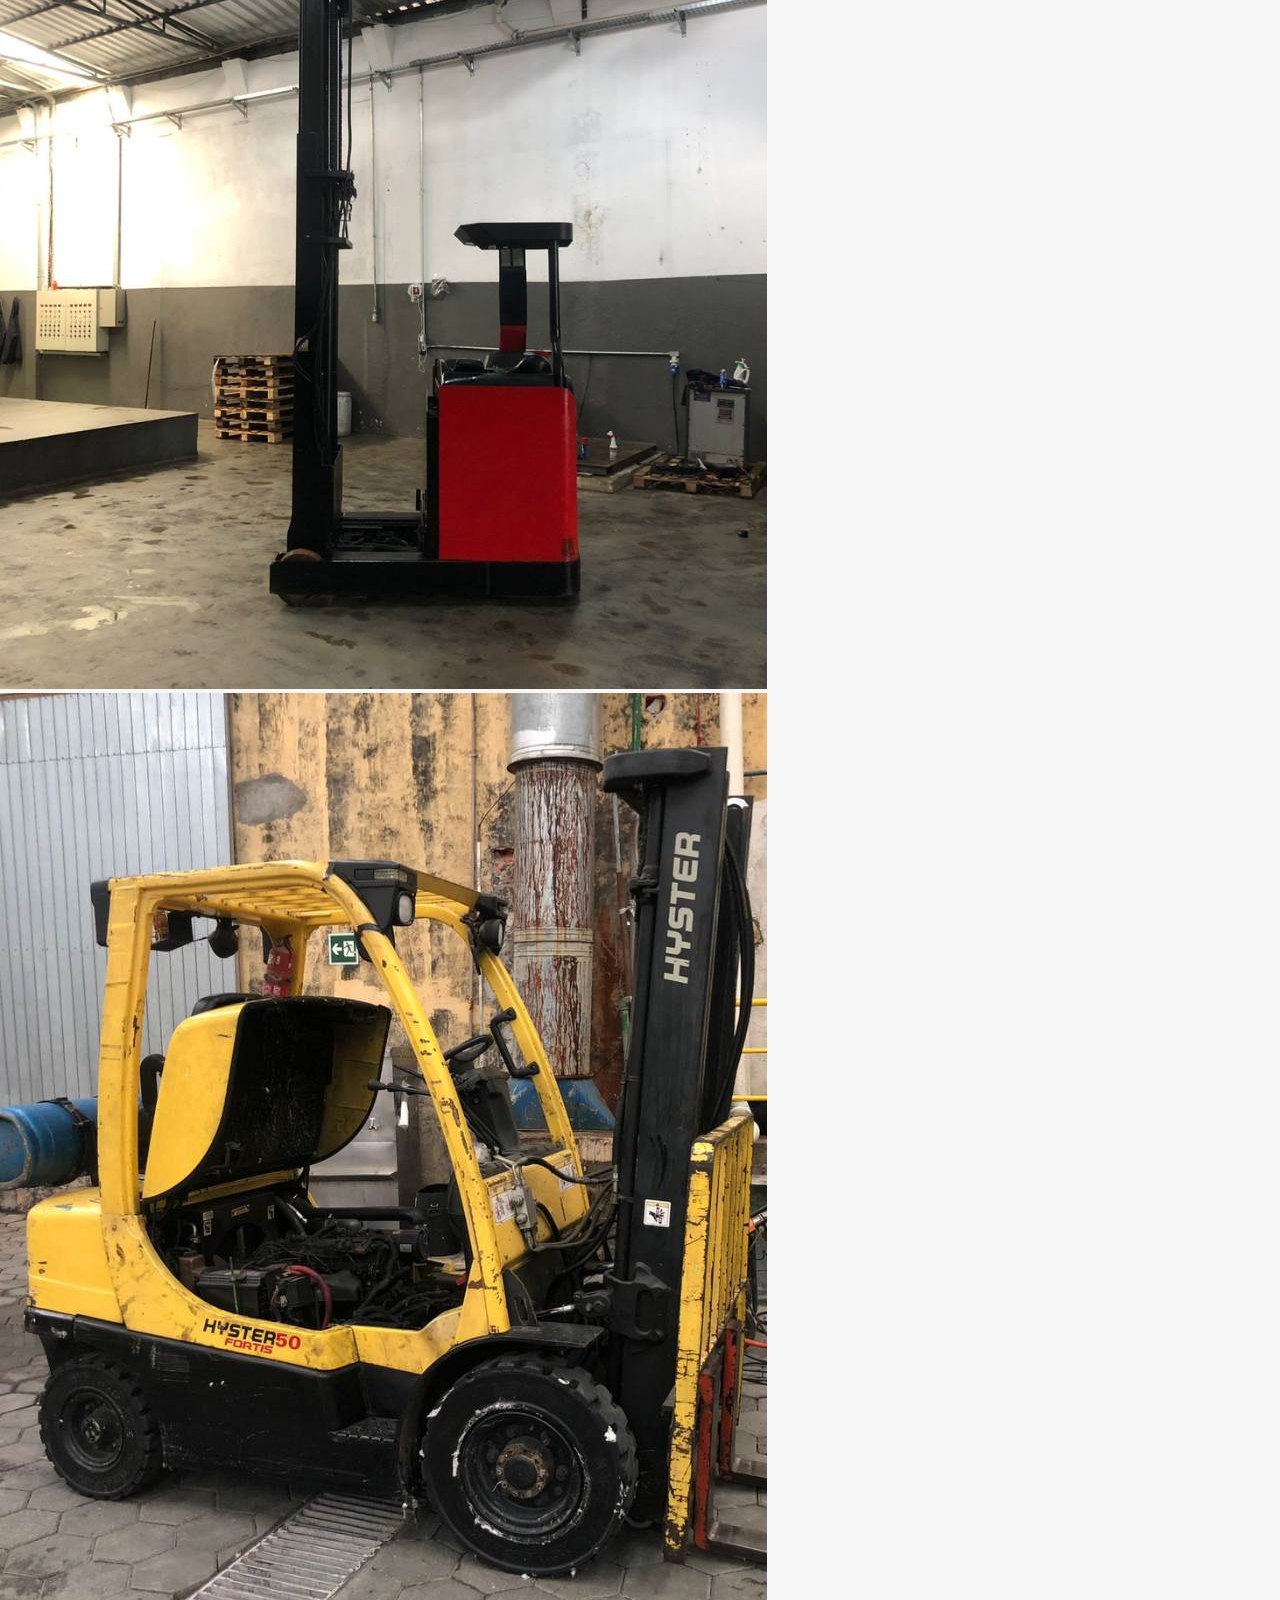
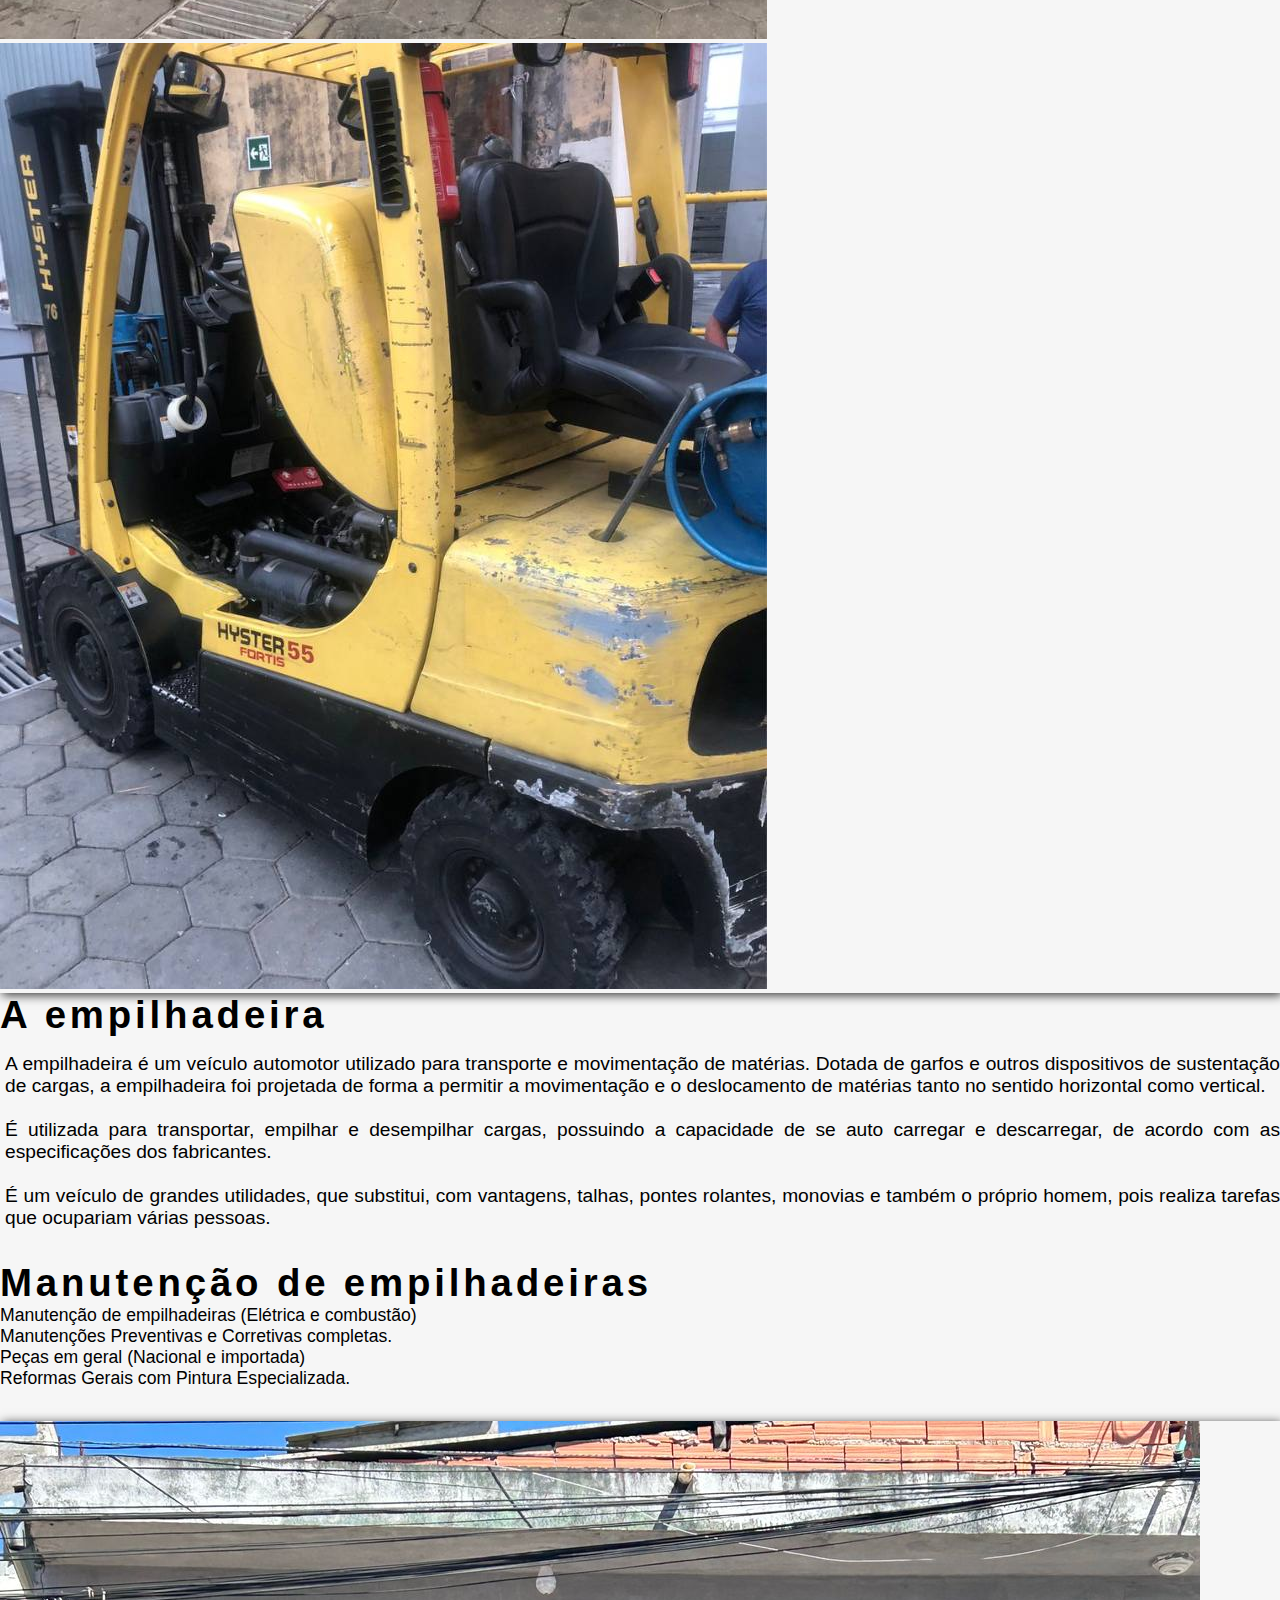
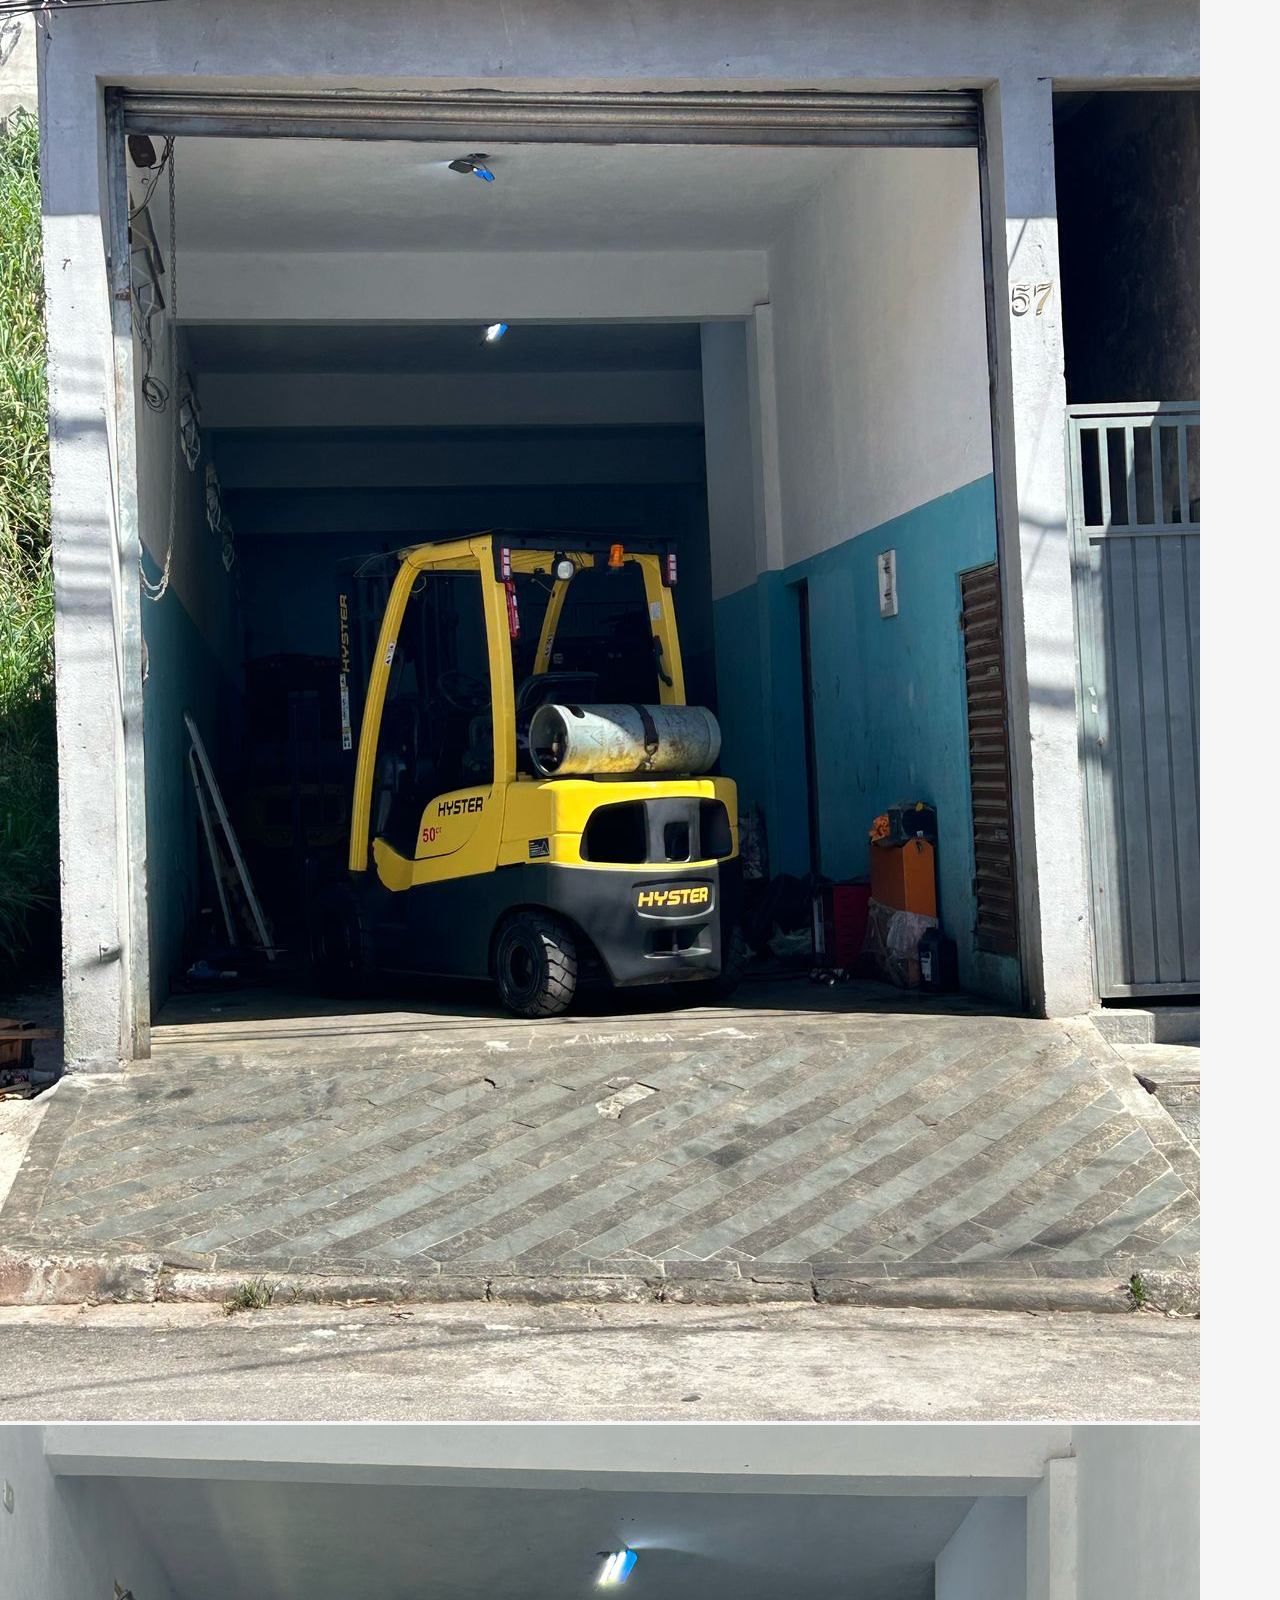
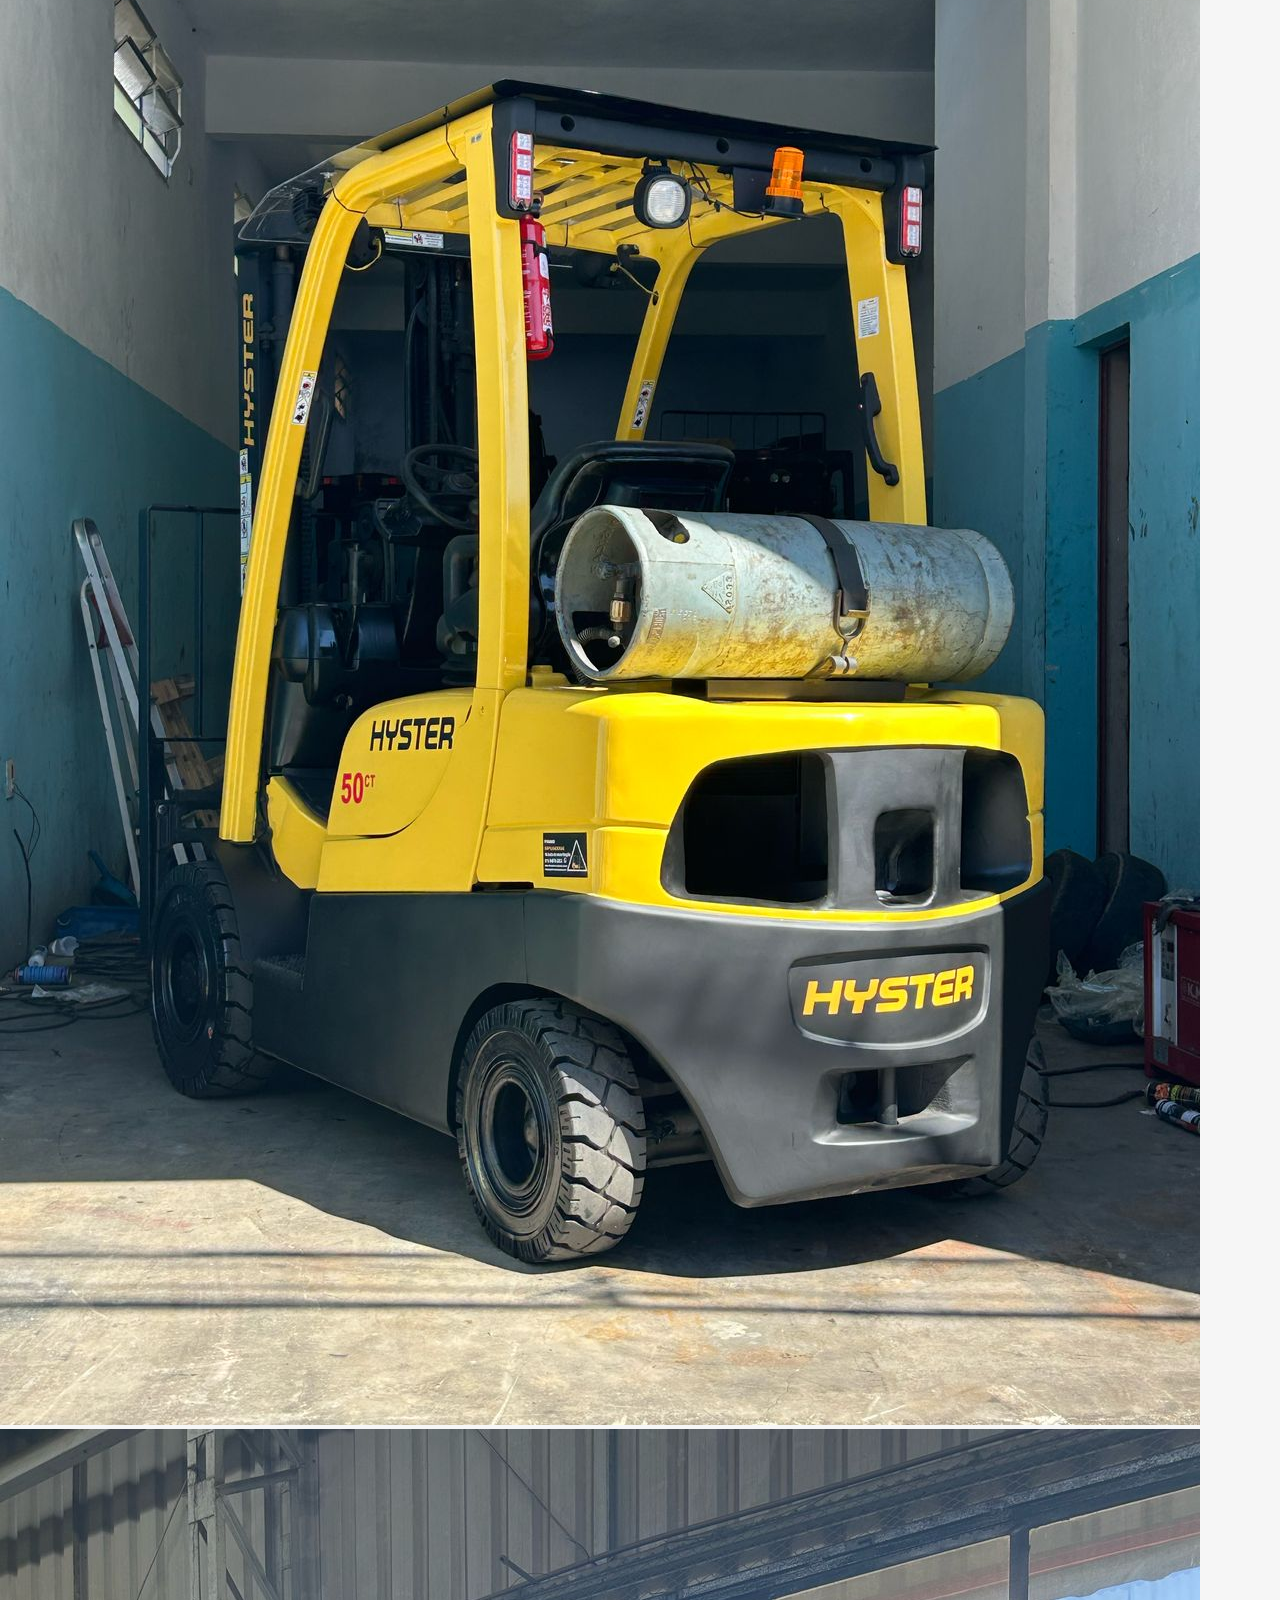
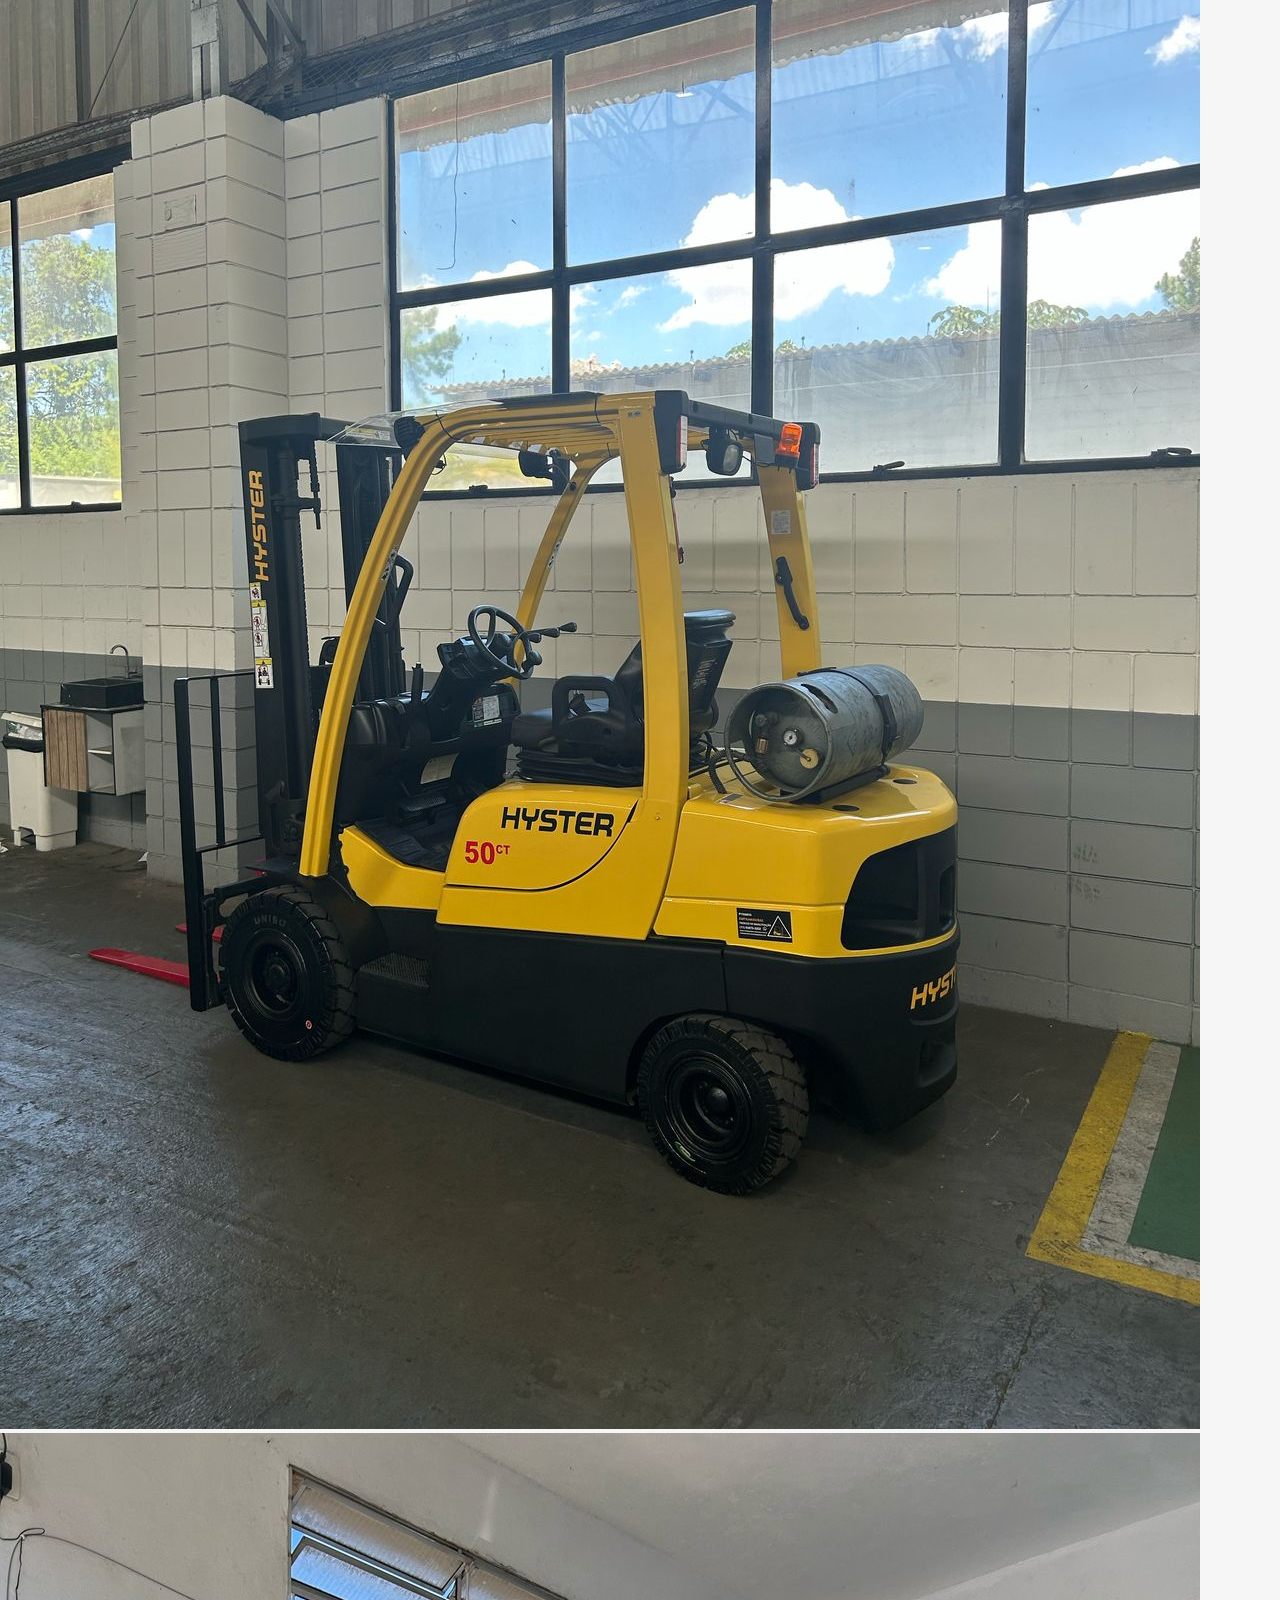
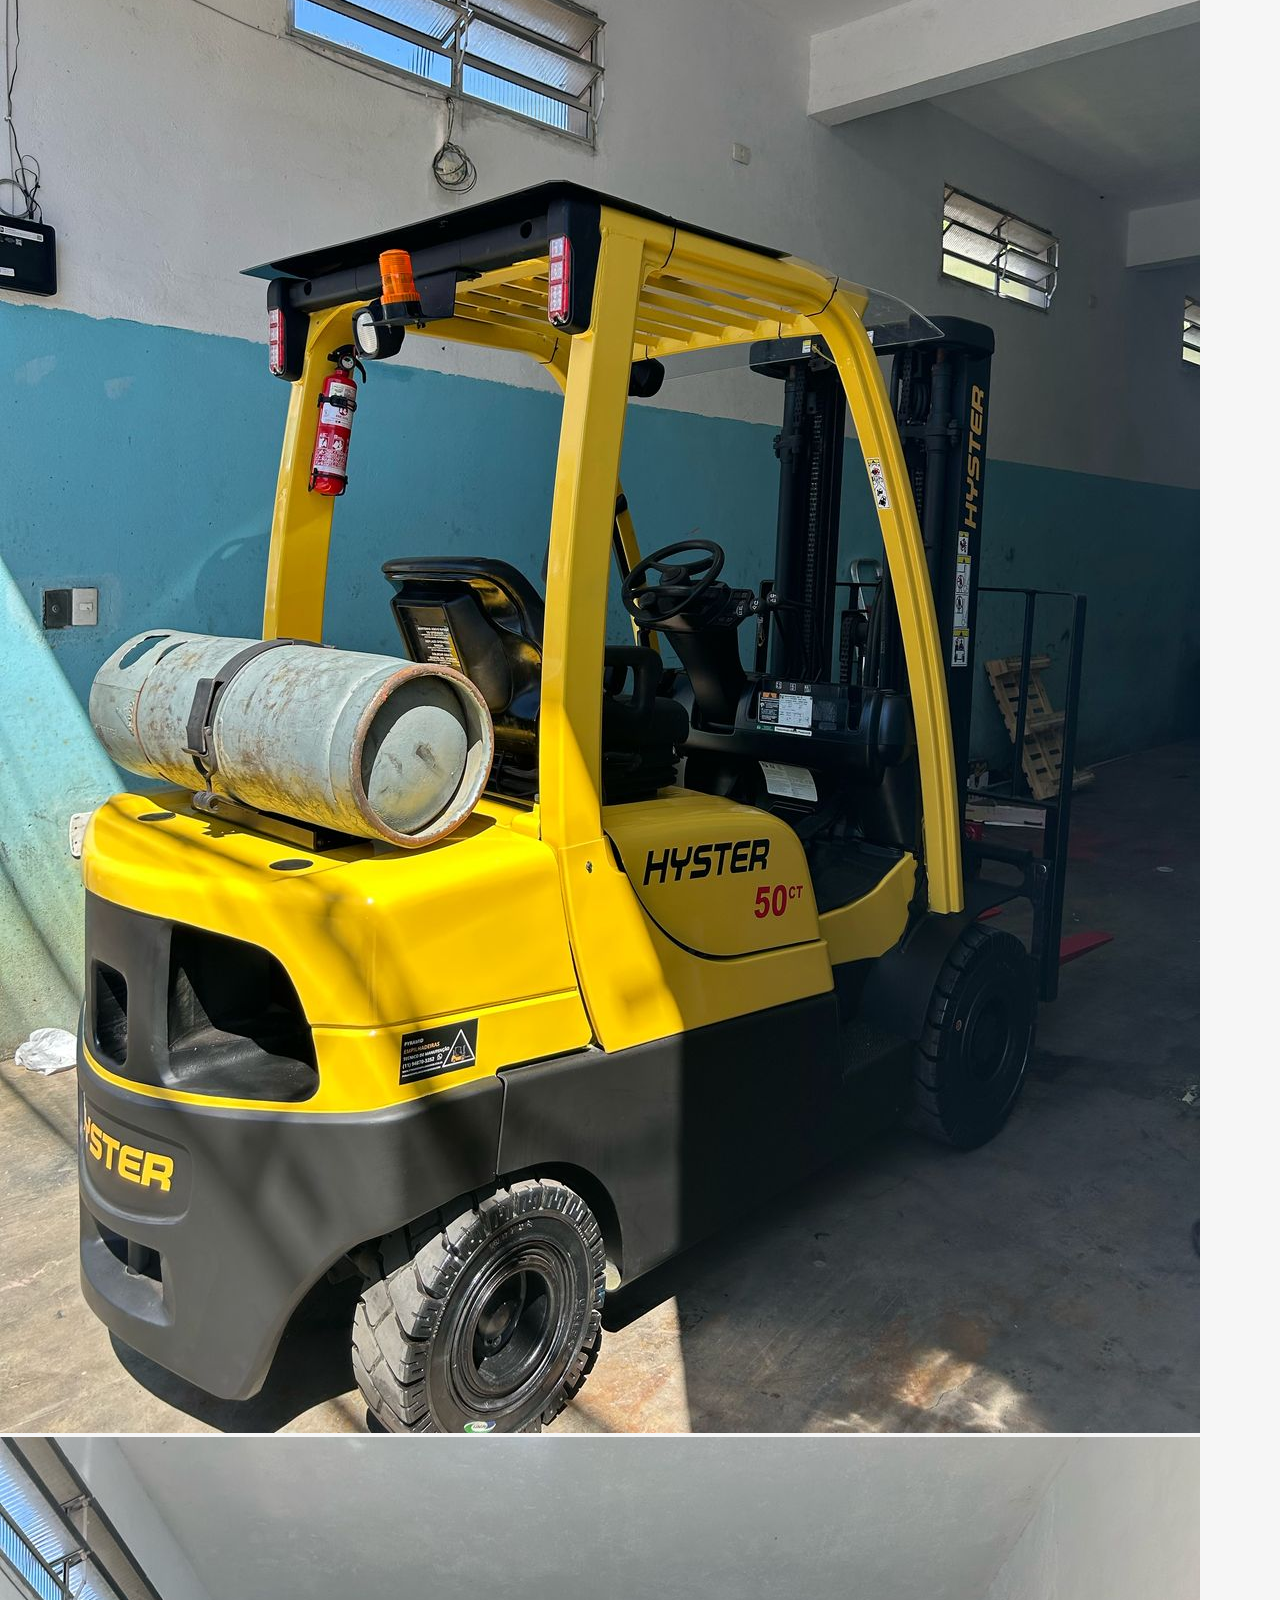
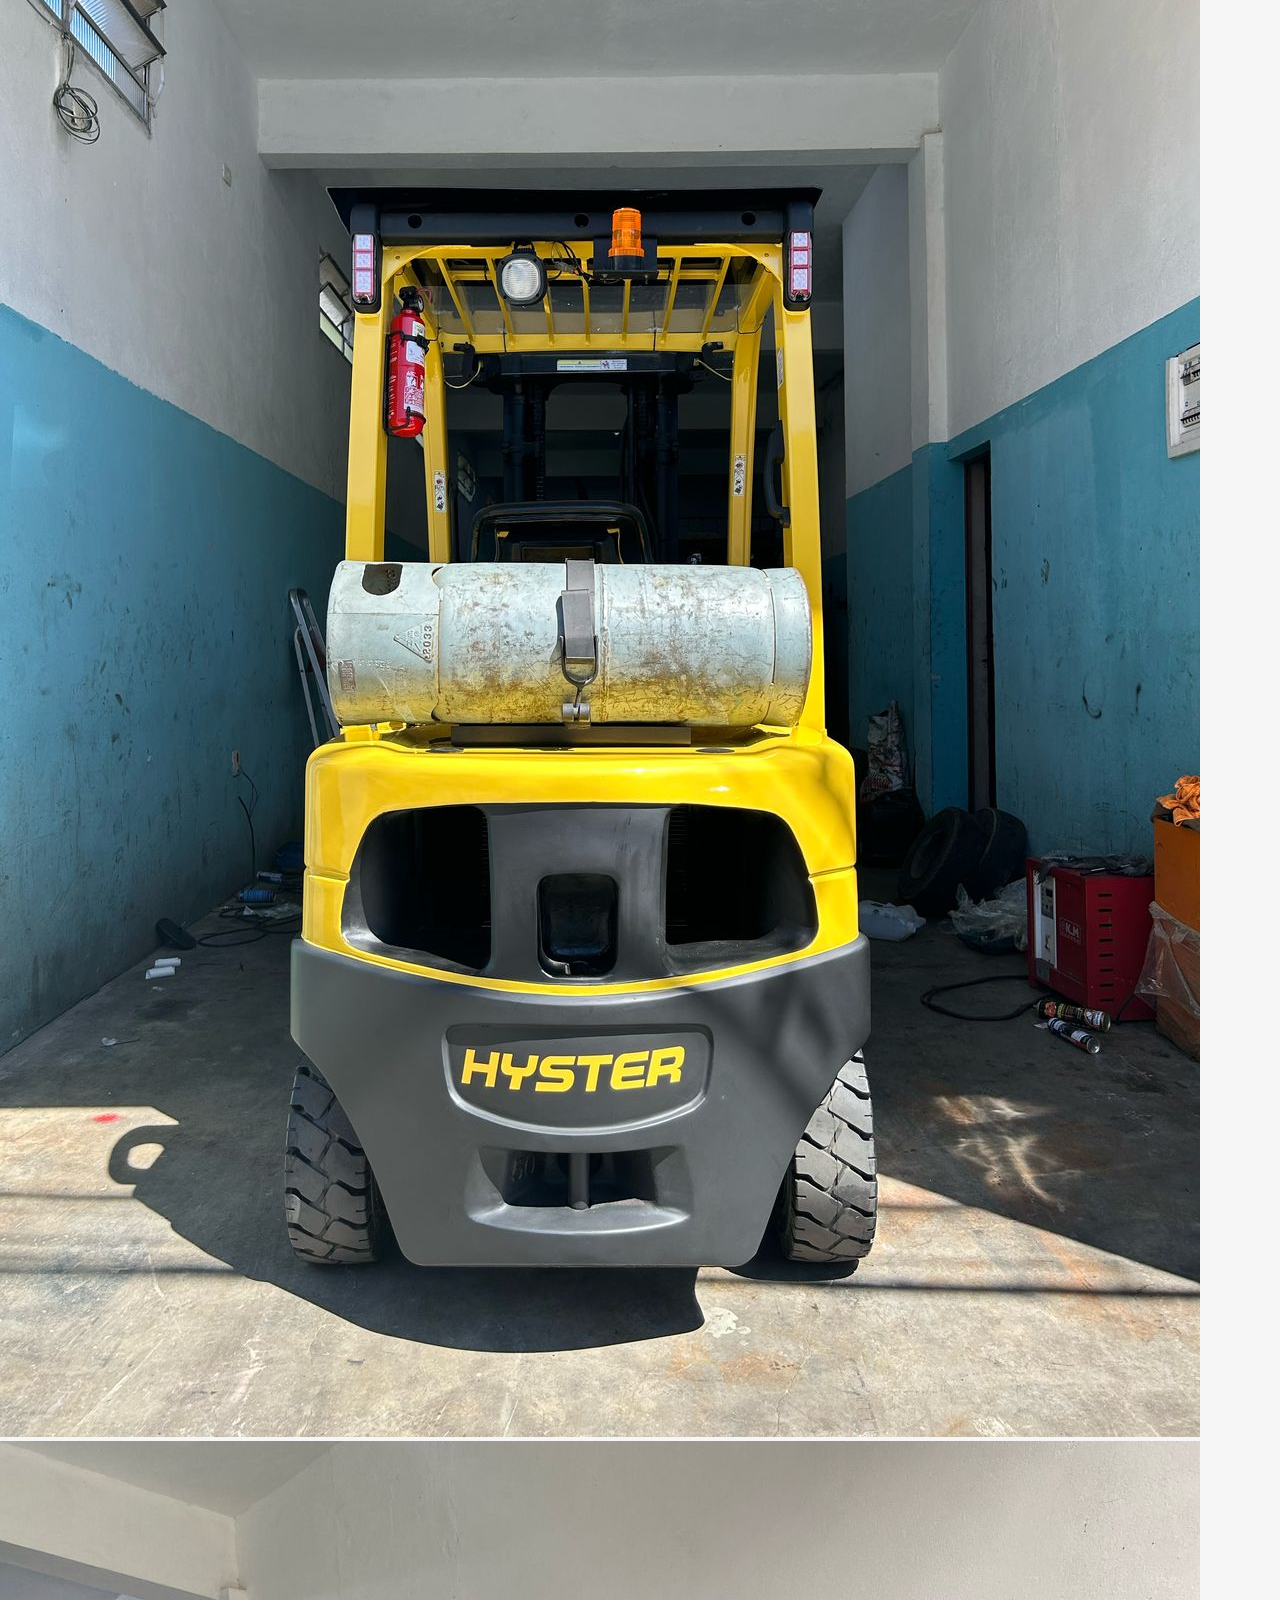
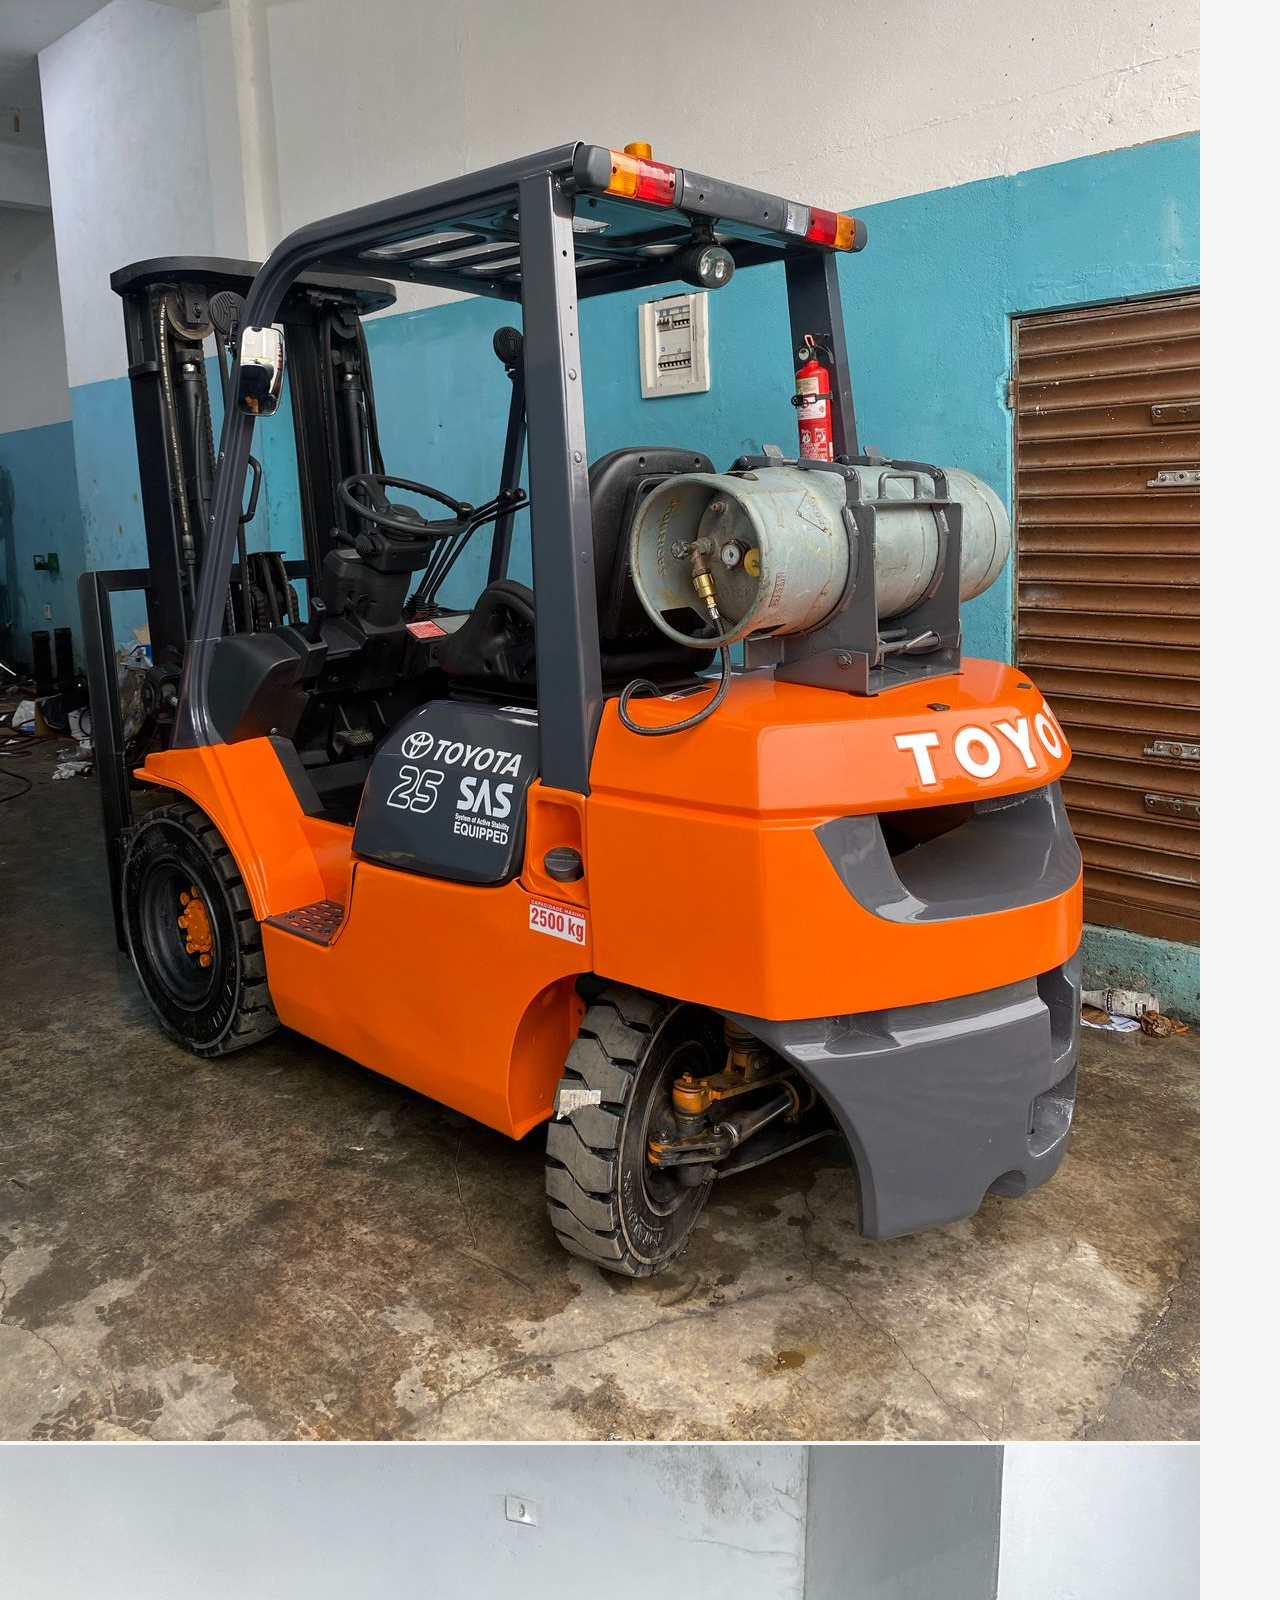
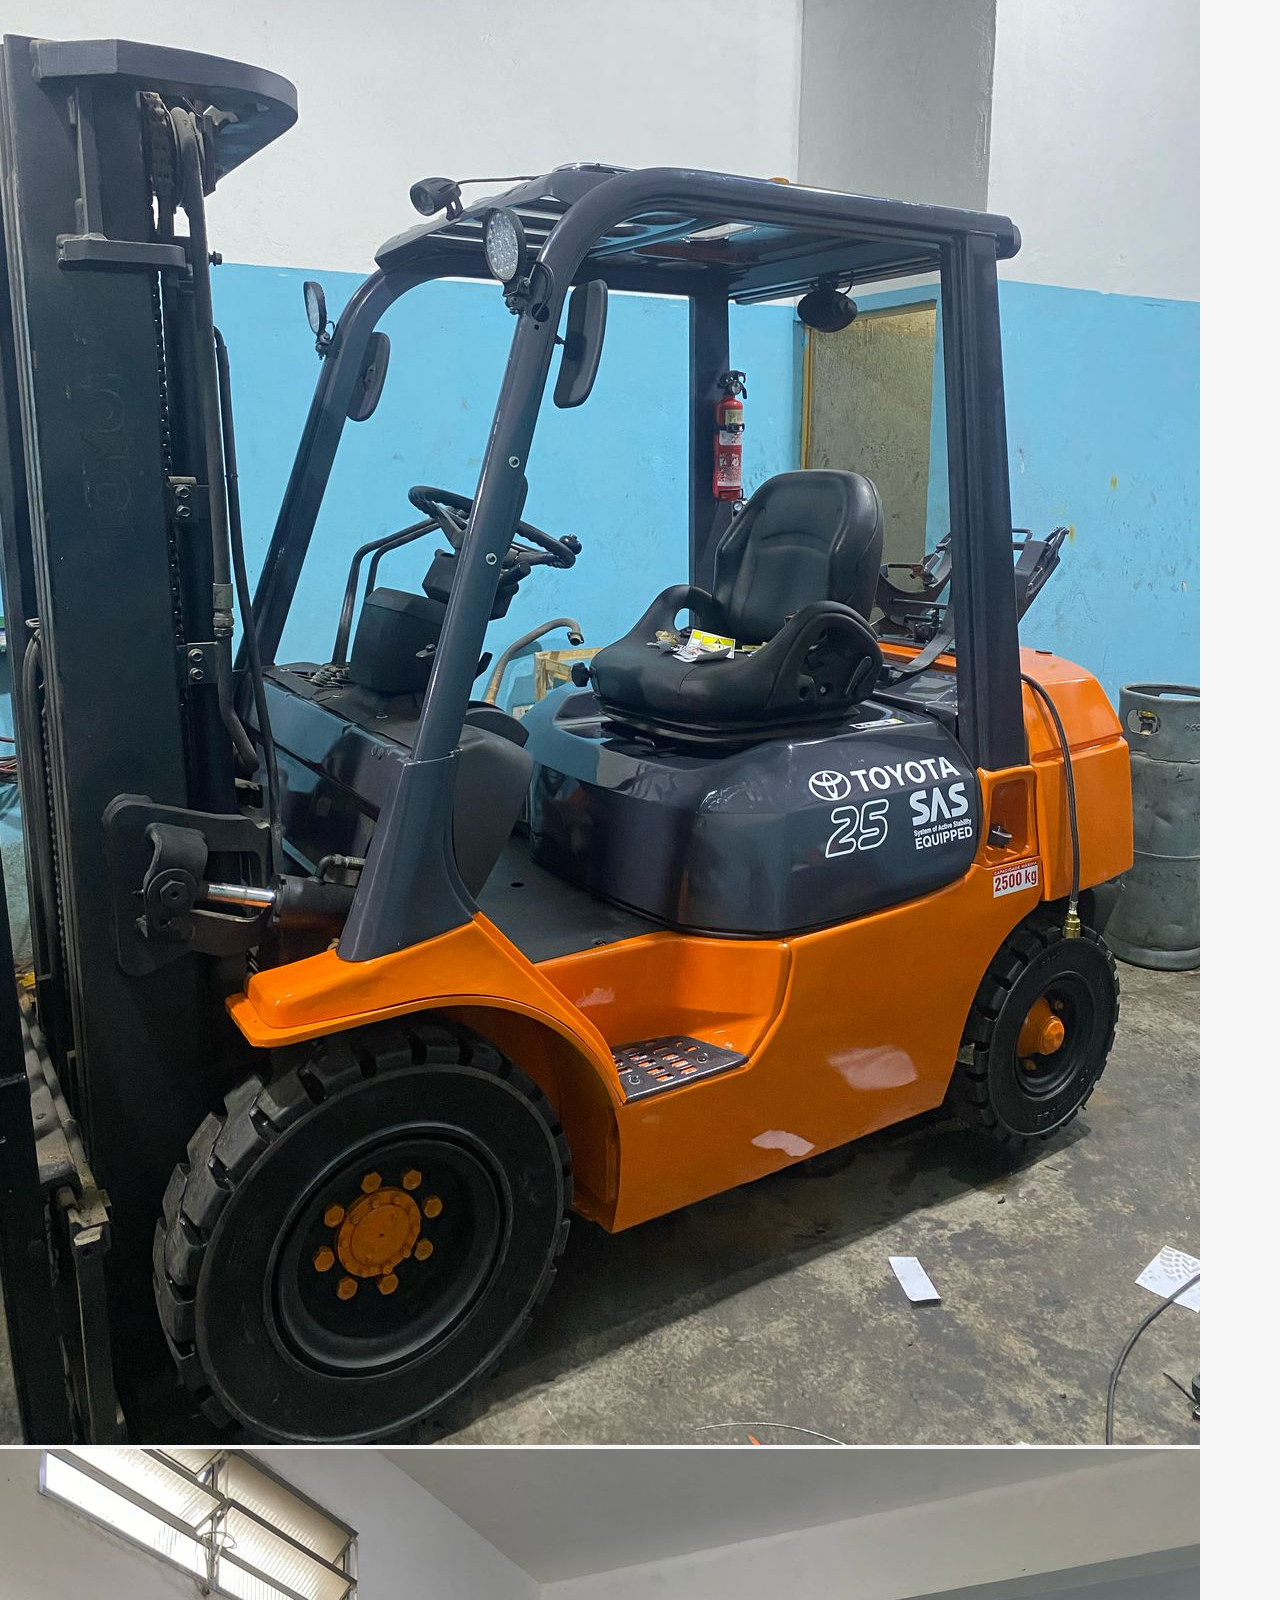
<file: empresa.html>
<!DOCTYPE html>
<html lang="pt-br">
  <head>
    <!-- Meta tags Obrigatórias -->
    <meta charset="utf-8">
    <meta name="viewport" content="width=device-width, initial-scale=1, shrink-to-fit=no">

    <!-- Google Tag Manager -->
    <script>(function(w,d,s,l,i){w[l]=w[l]||[];w[l].push({'gtm.start':
      new Date().getTime(),event:'gtm.js'});var f=d.getElementsByTagName(s)[0],
      j=d.createElement(s),dl=l!='dataLayer'?'&l='+l:'';j.async=true;j.src=
      'https://www.googletagmanager.com/gtm.js?id='+i+dl;f.parentNode.insertBefore(j,f);
      })(window,document,'script','dataLayer','GTM-TLBWR25H');</script>
      <!-- End Google Tag Manager -->

    <!-- Bootstrap CSS -->
    <link rel="stylesheet" href="https://stackpath.bootstrapcdn.com/bootstrap/4.1.3/css/bootstrap.min.css" integrity="sha384-MCw98/SFnGE8fJT3GXwEOngsV7Zt27NXFoaoApmYm81iuXoPkFOJwJ8ERdknLPMO" crossorigin="anonymous">

    <!-- Font Awesome -->
    <link rel="stylesheet" href="https://use.fontawesome.com/releases/v5.3.1/css/all.css" integrity="sha384-mzrmE5qonljUremFsqc01SB46JvROS7bZs3IO2EmfFsd15uHvIt+Y8vEf7N7fWAU" crossorigin="anonymous">

    <link rel="stylesheet" href="css/estilo.css">

    <title>Pyramid Empilhadeiras - Quem somos</title>
    <link rel="icon" href="img/logo.att.png">
  </head>

  <body>

    <header><!--começando cabeçalho-->
      <div class="navbar navbar-expand-md navbar-light"> <!--navbar-->
        <div class="container"> <!--container-->

            <a href="index.html"><!--logo-->
              <img  class="navbar-brand " src="img/logo.att.png" height="120px"  style="border-radius: 10px;"> <!--logo-->
            </a><!--fim-logo-->     

          <button class="navbar-toggler" data-toggle="collapse" data-target="#navegacao-principal"><!--navegação mobile-->
            <i class="fa fa-bars text-black"></i>
          </button><!--fim-navegação mobile-->

          <div class="collapse navbar-collapse" id="navegacao-principal"> <!--navegação principal-->
            <ul class="navbar-nav ml-auto">
              <li class="nav-item">
                <a href="index.html" class="nav-link">Home</a>
              </li>
              <li class="nav-item">
                <a href="" class="nav-link">Empresa</a>
              </li>
              <li class="nav-item">
                <a href="#ancora" class="nav-link">Contatos:</a>
              </li>
            </ul>

            <a href="index.html#envelope" class="btn btn-outline-dark ml-2"> <!--contatos-->
              <i class="fa fa-envelope fa-lg"></i>
            </a>
        
            <a href="https://www.instagram.com/pyramidempilhadeiras/" target="_blank" class="btn btn-outline-dark ml-2"> <!--contatos-->
                <i class="fab fa-instagram fa-lg"></i>
            </a>
            <a href="https://wa.me/5511948703252" target="_blank"  class="btn btn-outline-dark ml-2">
              <i class="fab fa-whatsapp fa-lg"></i>
            </a><!--fim-contatos-->

          </div> <!--fim-navegação principal-->

        </div> <!--fim-container-->
      </div> <!--fim-navbar-->
    </header><!--fim cabeçalho-->



    <section class="caixa"><!--quem-somos-------------------------------------->
      <div class="container"><!--container-------------------------------------->
        <div class="row"><!--row-------------------------------------->

          <div class="col-md-12">
            <h2>Quem somos?</h2>
            <p>Nossa empresa atua no mercado buscando soluções para atender às necessidades de seus clientes com um atendimento personalizado e eficaz, colocando a sua disposição toda qualidade e experiência em manutenção e reforma de empilhadeiras.</p>
          </div>

        </div><!--fim-row-------------------------------------->
      </div><!--fim-container-------------------------------------->

    </section><!--fim-quem-somos-------------------------------------->


    <section class="caixa"><!--a empilhadeira-------------------------------------->
      <div class="container"><!--container-------------------------------------->
        <div class="row"><!--row-------------------------------------->

          <div class="col-md-5 caixa-imagens"><!--imagem-preventiva-------------------------------------->

            <div id="carousel-empilhadeira" class="carousel slide" data-ride="carousel"><!--carousel-------------------------------------->
              <div class="carousel-inner"><!--carousel-inner-------------------------------------->

                <div class="carousel-item active">
                  <img src="img/empilhadeira-laranja.jpg" class="img-fluid">
                </div>

                <div class="carousel-item">
                  <img src="img/empilahdeira-laranja2.jpg" class="img-fluid">
                </div>

                <div class="carousel-item">
                  <img src="img/empilhadeira-amarela2.jpg" class="img-fluid">
                </div>

                <div class="carousel-item">
                  <img src="img/empilhadeira-amarela.jpg" class="img-fluid">
                </div>

              </div><!--fim-carousel-inner-------------------------------------->

              <a href="#carousel-empilhadeira" class="carousel-control-prev" data-slide="prev"><!--carousel-control-------------------------------------->
                <span class="carousel-control-prev-icon"></span>
              </a>
              <a href="#carousel-empilhadeira" class="carousel-control-next" data-slide="next">
                <span class="carousel-control-next-icon"></span>
              </a><!--fim-carousel-control-------------------------------------->

            </div><!--fim-carousel-------------------------------------->
          
          </div><!--fim-imagem-preventiva-------------------------------------->

          <div class="col-md-7 mt-5">
            <h2>A empilhadeira</h2>
              <p> A empilhadeira é um veículo automotor utilizado para transporte e movimentação de matérias. Dotada de garfos e outros     dispositivos de sustentação de cargas, a empilhadeira foi projetada de forma a permitir a movimentação e o deslocamento de matérias tanto no sentido horizontal como vertical.
                <br>
                <br>
              É utilizada para transportar, empilhar e desempilhar cargas, possuindo a capacidade de se auto carregar e descarregar, de acordo com as especificações dos fabricantes.
                <br>
                <br>
              É um veículo de grandes utilidades, que substitui, com vantagens, talhas, pontes rolantes, monovias e também o próprio homem, pois realiza tarefas que ocupariam várias pessoas.
              </p>
          </div>

        </div><!--fim-row-------------------------------------->
      </div><!--fim-container-------------------------------------->

    </section><!--fim-a-empilhadeira-------------------------------------->


    <section class="caixa"><!--manutenção de empilhadeiras-------------------------------------->
      <div class="container"><!--container-------------------------------------->
        <div class="row"><!--row-------------------------------------->

          <div class="col-md-12">
            <h2>Manutenção de empilhadeiras</h2>
            <ul class="ml-3">
              <li>Manutenção de empilhadeiras (Elétrica e combustão)</li>
              <li>Manutenções Preventivas e Corretivas completas.</li>
              <li>Peças em geral (Nacional e importada)</li>
              <li>Reformas Gerais com Pintura Especializada.</li>
            </ul>
          </div>

        </div><!--fim-row-------------------------------------->
      </div><!--fim-container-------------------------------------->
    </section><!--fim-manutenção-de-empilahdeiras-------------------------------------->
    

    <section class="caixa"><!--politica de qualidade-------------------------------------->
      <div class="container"><!--container-------------------------------------->
        <div class="row"><!--row-------------------------------------->

          <div class="col-md-5 caixa-imagens"><!--politica de qualidade imagem-------------------------------------->

            <div id="carousel-politica" class="carousel slide" data-ride="carousel"><!--carousel-------------------------------------->
              <div class="carousel-inner"><!--carousel-inner-------------------------------------->

                <div class="carousel-item active">
                  <img src="img/politica_01.jpg" class="img-fluid">
                </div>

                <div class="carousel-item">
                  <img src="img/politica_02.jpg" class="img-fluid">
                </div>

                <div class="carousel-item">
                  <img src="img/politica_03.jpg" class="img-fluid">
                </div>

                <div class="carousel-item">
                  <img src="img/politica_04.jpg" class="img-fluid">
                </div>

                <div class="carousel-item">
                  <img src="img/politica_05.jpg" class="img-fluid">
                </div>

                <div class="carousel-item">
                  <img src="img/politica_06.jpg" class="img-fluid">
                </div>

                <div class="carousel-item">
                  <img src="img/politica_07.jpg" class="img-fluid">
                </div>
                <div class="carousel-item">
                  <img src="img/politica_08.jpg" class="img-fluid">
                </div>

                <div class="carousel-item">
                  <img src="img/politica_09.jpg" class="img-fluid">
                </div>

              </div><!--fim-carousel-inner-------------------------------------->

              <a href="#carousel-politica" class="carousel-control-prev" data-slide="prev"><!--carousel-control-------------------------------------->
                <span class="carousel-control-prev-icon"></span>
              </a>
              <a href="#carousel-politica" class="carousel-control-next" data-slide="next">
                <span class="carousel-control-next-icon"></span>
              </a><!--fim-carousel-control-------------------------------------->

            </div><!--fim-carousel-------------------------------------->
          
          </div><!--fim-imagem-preventiva-------------------------------------->

          <div class="col-md-7 mt-5"> <!--texto politica de qualidade ------->
            <h2>Política de qualidade</h2>
            <p>A Pyramid empilhadeiras possuem diretrizes que primam pelo atendimento das necessidades e desejos de seus clientes e pela busca da melhoria contínua na manutenções.
              Alicerçando sua conduta numa Política de Qualidade condizente com um mercado cada dia mais exigente e competitivo e que propõe-se o atendimento personalizado.
              <br>
              <br>
              Nossa empresa investe em qualidade, organização e capacitação profissional exatamente para que tudo dê certo.
              Dessa maneira visando eliminar os contratempos operacionais, a fim de evitar atrasos e acidentes.</p>
          </div>

        </div><!--fim-row-------------------------------------->
      </div><!--fim-container-------------------------------------->

    </section><!--fim politica de qualidade-------------------------------------->
 
   
    <footer id="ancora" style=" background: rgba(30, 30, 30, 0.8); margin-top: 60px; padding-top: 20px; color: #fff;"><!--começando-rodape-->
      <div class="container"><!--container-rodape-->
        <div class="row"><!--row-->

          <div class="col-md-4 mb-2"><!--menu-footer-->
            <h4>Menu:</h4>
            <p><a style="color: #fff;" href="index.html">Home</a></p>
            <p><a style="color: #fff;" href="empresa.html">Empresa</a></p>
            <p style="color: #fff;"><i class="fa fa-envelope pr-2"></i>E-mail: pyramidempilhadeiras@gmail.com</p><!--email-->
          </div><!--fim-menu-footer-->
        
          <div class="col-md-4 mb-2"><!--localização-->
            <h4>Localização:</h4>
            <p><a style="color: #fff;" target="_blank" href="https://maps.app.goo.gl/yfduTSW9xkuA9E3U8">R. Curuçá, 1111 - Vila Maria</a></p>
            <iframe class="img-fluid" width="250px" src="https://www.google.com/maps/embed?pb=!1m18!1m12!1m3!1d3658.4688256391887!2d-46.588512724671304!3d-23.51563447883127!2m3!1f0!2f0!3f0!3m2!1i1024!2i768!4f13.1!3m3!1m2!1s0x94ce5f371e8d5b05%3A0x34b689c51f3975c9!2sR.%20Curu%C3%A7%C3%A1%2C%201111%20-%20Vila%20Maria%2C%20S%C3%A3o%20Paulo%20-%20SP%2C%2002120-002!5e0!3m2!1spt-BR!2sbr!4v1715446943549!5m2!1spt-BR!2sbr" width="400" height="300" style="border:0;" allowfullscreen="" loading="lazy" referrerpolicy="no-referrer-when-downgrade"></iframe>
          </div><!--fim-localização-->

          <div class="col-md-4"><!--atendimento-->
            <h4>Atendimento:</h4>
            <p><a style="color: #fff;" target="_blank" href="https://wa.me/5511948703252">Faça seu orçamento com:</a></p>
            <p style="color: #fff;"><i class="fa fa-phone pr-2"></i>  (11) 94870-3252 </p>
            <a href="https://www.instagram.com/pyramidempilhadeiras/" target="_blank" class="btn btn-outline-light"><!--contatos-->
              <i class="fab fa-instagram fa-lg"></i><!--instagram-->
            </a>  

            <a href="https://wa.me/5511948703252" target="_blank"  class="btn btn-outline-light">
              <i class="fab fa-whatsapp fa-lg"></i><!--whatsapp-->
            </a><!--fim-contatos-->

            <p style="color: #fff;"><i class="fa fa-envelope pr-2"></i>E-mail: pyramidempilhadeiras@gmail.com</p><!--email-->
            <p>Atendemos em toda a grande São Paulo.</p>
            <p>Atendimento de segunda-feira a sexta-feira das 09h às 18h.</p>
          </div><!--fim-atendimento-->

        </div><!--fim-row-->
      </div><!--fim--container-rodape-->
    </footer><!--fim-rodape-->  

    <a href="https://wa.me/5511948703252" target="_blank" class="whatsapp-button"><!--botão do whatsapp-->
      <img src="/img/whatsapp-logo.png" alt="WhatsApp">
    </a><!--fim botão do whatsapp-->

    <!-- Google Tag Manager (noscript) -->
    <noscript><iframe src="https://www.googletagmanager.com/ns.html?id=GTM-TLBWR25H"
      height="0" width="0" style="display:none;visibility:hidden"></iframe></noscript>
      <!-- End Google Tag Manager (noscript) -->


    <!-- JavaScript (Opcional) -->
    <!-- jQuery primeiro, depois Popper.js, depois Bootstrap JS -->
    <script src="https://code.jquery.com/jquery-3.3.1.slim.min.js" integrity="sha384-q8i/X+965DzO0rT7abK41JStQIAqVgRVzpbzo5smXKp4YfRvH+8abtTE1Pi6jizo" crossorigin="anonymous"></script>
    <script src="https://cdnjs.cloudflare.com/ajax/libs/popper.js/1.14.3/umd/popper.min.js" integrity="sha384-ZMP7rVo3mIykV+2+9J3UJ46jBk0WLaUAdn689aCwoqbBJiSnjAK/l8WvCWPIPm49" crossorigin="anonymous"></script>
    <script src="https://stackpath.bootstrapcdn.com/bootstrap/4.1.3/js/bootstrap.min.js" integrity="sha384-ChfqqxuZUCnJSK3+MXmPNIyE6ZbWh2IMqE241rYiqJxyMiZ6OW/JmZQ5stwEULTy" crossorigin="anonymous"></script>
  </body>
</html>
</file>
<file: css/estilo.css>
/*LAYOUT---------------------------------------
*/

*{
    margin: 0;
    padding: 0;
}


body{
    background-color: #f6f6f6;
    background-repeat: repeat-x;
    font-family: Arial, Helvetica, sans-serif;
}

html {
    scroll-behavior: smooth;
  }
  

header{
    background: #d3d3d3;
    box-shadow: 0px 10px 10px rgba(0, 0, 0, 0.8);
}



/*estilizando fontes*/

h2{
    color: #000;
    font-weight: 700;
    font-size: 2.5em;
    letter-spacing: 0.1em;

}

.title-home{
    color: #ffffff;
    font-weight: bold;
    font-size: 4rem;
}

.text-home{
    color: #fff;
    margin: 1rem auto;
    padding: 1rem;
    width:90%;
}

.text-whats{
    color: #ffff;
    margin: 0 auto;
    padding: 1rem;
    width: 70%;
    text-align: center;
    letter-spacing: .05rem;
}

.text-instagram{
    color: #ffff;
    padding: 1rem;
    margin: 0 auto;
    width: 70%; 
    text-align: center;
}


h3{
    margin-top: 20px;
    color: #ffa500;
    font-weight: 600;
    font-size: 1.8em; 
}


p{
    color: #000;
    text-align: justify;
    padding-left: 5px;
    font-size: 1.2em;
    margin-top: 1rem;
}

li{
    color: #000;
    font-size: 1.1em;
}


footer{
    margin-top: 40px;
    padding-top: 30px;
    border-top: none;
}


footer h4{
    color: #fff;
    padding-bottom: 10px;
    font-size: 1.4em;
}

footer p{
    color: #fff;
    font-size: 1em;
}

footer p a{
    padding: 5px;
    color: #fff;
    font-size: 1em;
}

footer a:hover{
    color: #f0b41b;
    transition: color 0.4s;
}



/*fim estilizando fontes*/




/*EDITANDO CONTEUDOS DOS ICONES FOOTER------------------------
*/
a.btn.btn-outline-light{
    border: 1px solid #fff;
    color: #fff;
}

a.btn.btn-outline-light:hover{
    color: #000;
    background: #fff;
    transition: background 0.5s;
}

/*FIM CONTEUDOS DOS ICONES FOOTER-----------------------
*/



/*EDITANDO LINKS NAVBAR---------------------------------------
*/

header {
    width: 100%;
    display: flex;
}


.navbar {
    width: 100%;
    display: flex;
    justify-content: space-between;
    padding: 10px 20px; 
}



.navbar-light .navbar-nav .nav-link{
    color: #000;  
    letter-spacing: 0.2em;
    margin-right: .6rem;
}

.navbar-light .navbar-nav .nav-link:hover{
    color: #ffa500;
    transition: color 0.4s;
} 



.btn-outline-dark{
    border: 1px solid #000;
    color: #000;
}

.btn-outline-dark:hover{
    color: #fff;
    background: #6b6b6b;
    transition: background 0.5s;
}

.degrade{
    box-shadow: 0px 10px 20px rgba(0, 0, 0, 0.8);
}

/*FIM LINKS NAVBAR---------------------------------------
*/


/*CONTEUDOS---------------------------------------
*/


.whatsapp-button {
    position: fixed;
    bottom: 20px;
    right: 20px;
    width: 60px;
    height: 60px;
    border-radius: 50%;
    background-color: #25D366;
    box-shadow: 0 2px 5px rgba(0, 0, 0, 0.3);
    display: flex;
    justify-content: center;
    align-items: center;
    z-index: 9999;
    transition: transform 0.2s ease-in-out;
}

.whatsapp-button img {
    width: 40%; 
    height: auto;
}

.whatsapp-button:hover {
    transform: scale(1.1);
}


.caixa{
    margin-top: 2em;
}

.caixa-imagens{
    display: flex;
    align-self: center;
    box-shadow: 2px 2px 10px rgba(0, 0, 0, 0.8);
    padding: 0;
}

#box-image {
    position: relative;
    width: 100%;
    height: 700px;
    background-image: url(../img/background_home.jpeg);
    background-repeat: no-repeat;
    background-size: cover;
    background-position: center;
    display: flex;
    justify-content: center;
    align-items: center;
    text-align: center;
    padding: 20px;
    overflow: hidden;
}


#box-image::before {
    content: "";
    position: absolute;
    top: 0;
    left: 0;
    width: 100%;
    height: 100%;
    background-color: rgba(0, 0, 0, 0.6); 
}


#box-image > * {
    position: relative;
    z-index: 1;
}


.form{
    display: flex;
    margin-top: 2.5rem;
    flex-direction: column;
}

#title-form{
    font-weight: bold;
    margin-bottom: -2rem;
}

.text-label{
    font-size: 1.2rem;
    margin: .5rem 0;
}


.box-inputs{
    border: #6b6b6b 2px solid;
    border-radius: .5rem;
    height: 2.5rem;
    padding: 1rem;
}

.message-area{
    border: #6b6b6b 2px solid;
    border-radius: .5rem;
    height: 15rem;
    padding: 1rem;
}

#send{
    color: #fff;
    font-size: 1.3rem;
    width: 30%;
    height: 2.5rem;
    margin: 0 auto;
    margin-top: 1rem;
    border: #6b6b6b 2px solid ;
    border-radius:2rem;
    background-color: #1e80ff;
}


#send:hover{
    cursor: pointer;
    background: #4169E1;
    transition: background 0.4s;
}



/* Extra small devices (portrait phones, less than 576px)*/
@media (max-width: 575.98px) { 
    h2{
        font-size: 1.4em;     
    }

    h3{
        font-size: 1.2em;
    }
    
    p{
        font-size: 1rem;
    }
    
    .title-home{
        font-size: 2.8rem;
        margin-bottom: 0;
    }

    .text-home{
        text-align: justify;
    }

    #send{
        color: #fff;
        font-size: 1rem;
        width: 30%;
        height: 2rem;
        margin: 0 auto;
        margin-top: 1rem;
        border: #6b6b6b 2px solid ;
        border-radius:2rem;
        background-color: #1e80ff;
    }
}

/* Small devices (landscape phones, 576px and up)*/
@media (min-width: 300px) and (max-width: 767.98px) { 

    h2{
        font-size: 2rem;
    }

    h3{
        font-size: 1.5rem;
    }

    .email{
        display: none;
    }
 }

/* Medium devices (tablets, 768px and up)*/
@media (min-width: 768px) and (max-width: 991.98px) { 
    h2{
        font-size: 4rem;
    } 
    .email{
        display: none;
    }

   
 }

/* Large devices (desktops, 992px and up)*/
@media (min-width: 992px) and (max-width: 1199.98px) { 
    h2{
        font-size: 3em;
    }

 }

/* Extra large devices (large desktops, 1200px and up)*/
@media (min-width: 1200px) { 
    h2{
        font-size: 2.4rem;
    }
 }
</file>
